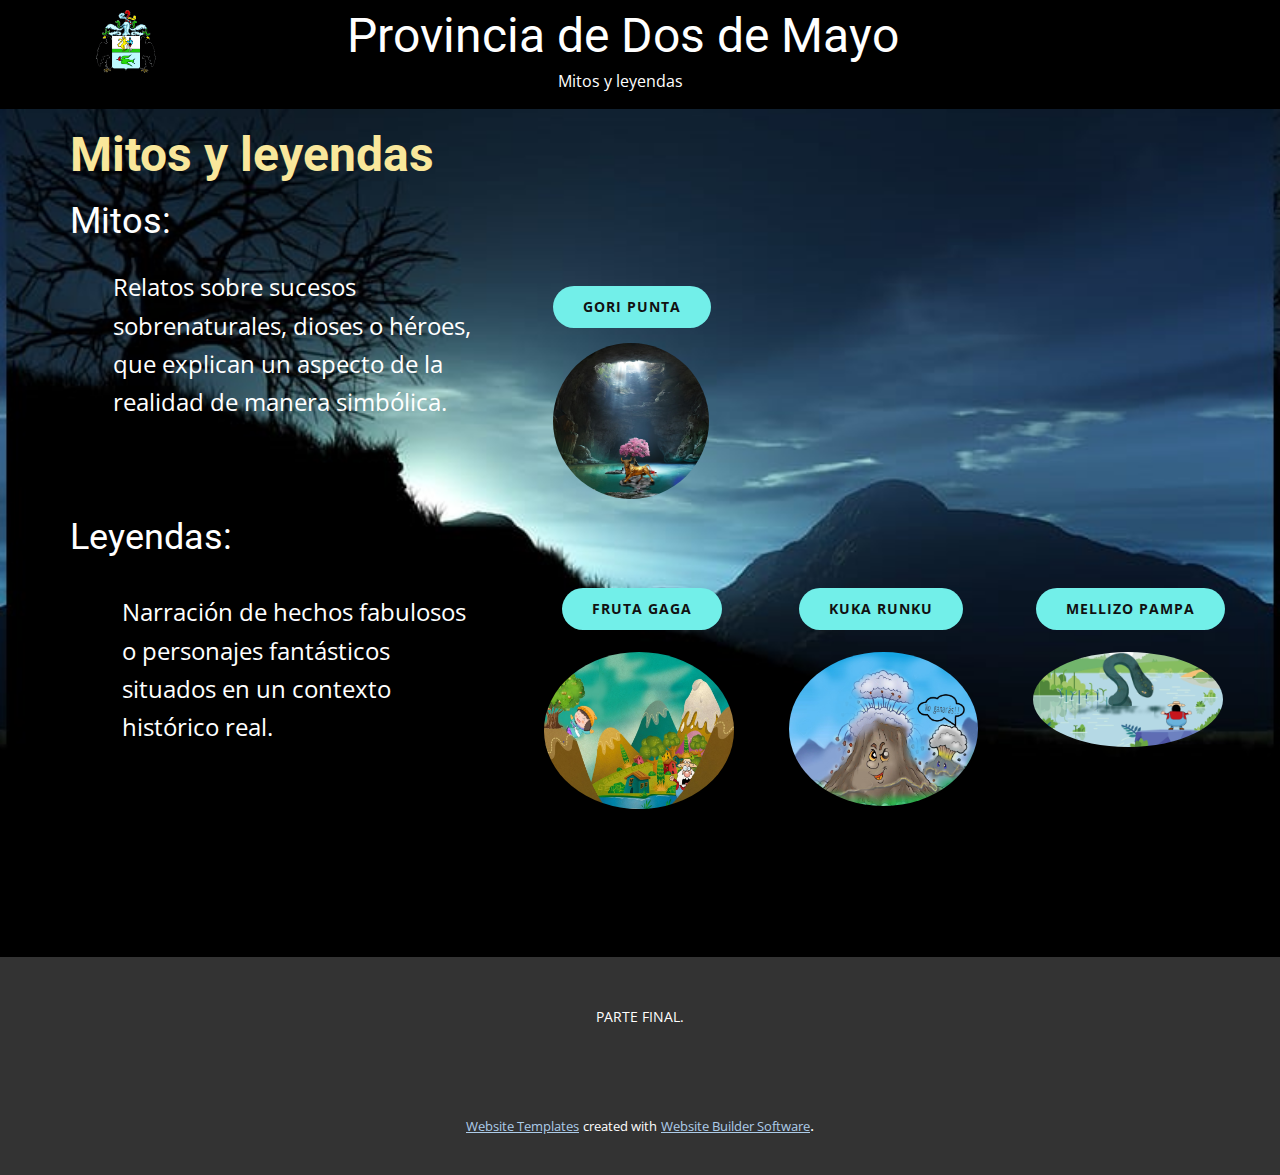
<file: index.html>
<!DOCTYPE html>
<html style="font-size: 16px;" lang="es"><head>
    <meta name="viewport" content="width=device-width, initial-scale=1.0">
    <meta charset="utf-8">
    <meta name="keywords" content="Provincia de Dos de Mayo, Mitos y leyendas, Mitos:, Leyendas:">
    <meta name="description" content="">
    <title>Mitos y leyendas</title>
    <link rel="stylesheet" href="nicepage.css" media="screen">
<link rel="stylesheet" href="Mitos-y-leyendas.css" media="screen">
    <script class="u-script" type="text/javascript" src="jquery.js" defer=""></script>
    <script class="u-script" type="text/javascript" src="nicepage.js" defer=""></script>
    <meta name="generator" content="Nicepage 4.19.3, nicepage.com">
    <link id="u-theme-google-font" rel="stylesheet" href="https://fonts.googleapis.com/css?family=Roboto:100,100i,300,300i,400,400i,500,500i,700,700i,900,900i|Open+Sans:300,300i,400,400i,500,500i,600,600i,700,700i,800,800i">
    
    
    <script type="application/ld+json">{
		"@context": "http://schema.org",
		"@type": "Organization",
		"name": "Mitos y leyendas"
}</script>
    <meta name="theme-color" content="#478ac9">
    <meta property="og:title" content="Mitos y leyendas">
    <meta property="og:description" content="">
    <meta property="og:type" content="website">
  </head>
  <body data-home-page="Mitos-y-leyendas.html" data-home-page-title="Mitos y leyendas" class="u-body u-xl-mode" data-lang="es"><header class="u-black u-clearfix u-header u-sticky u-sticky-f6c2 u-header" id="sec-8520"><div class="u-clearfix u-sheet u-valign-middle u-sheet-1">
        <img class="u-image u-image-contain u-image-default u-image-1" src="images/Escudo_Huanuco.png" alt="" data-image-width="472" data-image-height="491">
        <h2 class="u-text u-text-1">Provincia de Dos de Mayo</h2>
        <nav class="u-menu u-menu-one-level u-offcanvas u-menu-1">
          <div class="menu-collapse" style="font-size: 1rem; letter-spacing: 0px;">
            <a class="u-button-style u-custom-left-right-menu-spacing u-custom-padding-bottom u-custom-text-active-color u-custom-text-color u-custom-top-bottom-menu-spacing u-nav-link u-text-active-palette-1-base u-text-hover-palette-2-base" href="#">
              <svg class="u-svg-link" viewBox="0 0 24 24"><use xmlns:xlink="http://www.w3.org/1999/xlink" xlink:href="#menu-hamburger"></use></svg>
              <svg class="u-svg-content" version="1.1" id="menu-hamburger" viewBox="0 0 16 16" x="0px" y="0px" xmlns:xlink="http://www.w3.org/1999/xlink" xmlns="http://www.w3.org/2000/svg"><g><rect y="1" width="16" height="2"></rect><rect y="7" width="16" height="2"></rect><rect y="13" width="16" height="2"></rect>
</g></svg>
            </a>
          </div>
          <div class="u-custom-menu u-nav-container">
            <ul class="u-nav u-unstyled u-nav-1"><li class="u-nav-item"><a class="u-button-style u-nav-link u-text-active-white u-text-hover-palette-2-base u-text-white" href="Mitos-y-leyendas.html" style="padding: 10px 72px 10px 72px;">Mitos y leyendas</a>
</li></ul>
          </div>
          <div class="u-custom-menu u-nav-container-collapse">
            <div class="u-black u-container-style u-inner-container-layout u-opacity u-opacity-95 u-sidenav">
              <div class="u-inner-container-layout u-sidenav-overflow">
                <div class="u-menu-close"></div>
                <ul class="u-align-center u-nav u-popupmenu-items u-unstyled u-nav-2"><li class="u-nav-item"><a class="u-button-style u-nav-link" href="Mitos-y-leyendas.html">Mitos y leyendas</a>
</li></ul>
              </div>
            </div>
            <div class="u-black u-menu-overlay u-opacity u-opacity-70"></div>
          </div>
        </nav>
      </div></header>
    <section class="u-clearfix u-image u-section-1" id="carousel_d589" data-image-width="800" data-image-height="600">
      <div class="u-align-left u-clearfix u-sheet u-sheet-1">
        <h1 class="u-text u-text-default u-text-palette-3-light-2 u-text-1">Mitos y leyendas</h1>
        <h2 class="u-text u-text-default u-text-white u-text-2">Mitos:</h2>
        <p class="u-text u-text-white u-text-3">Relatos sobre sucesos sobrenaturales, dioses o héroes, que explican un​ aspecto de la realidad de manera simbólica.</p>
        <a href="https://gian10carlos.github.io/Gori-Punta/" class="u-btn u-btn-round u-button-style u-hover-palette-1-light-1 u-palette-4-light-1 u-radius-50 u-btn-1">Gori Punta</a>
        <img class="u-image u-image-circle u-image-1" src="images/Mitosyleyendas.jpg" alt="" data-image-width="2460" data-image-height="1576" data-href="file:///C:/Users/Malpa/Downloads/html%20herramientas/Gori%20Punta/index.html">
        <h2 class="u-text u-text-default u-text-white u-text-4">Leyendas:</h2>
        <div class="u-list u-list-1">
          <div class="u-repeater u-repeater-1">
            <div class="u-container-style u-list-item u-repeater-item">
              <div class="u-container-layout u-similar-container u-valign-top u-container-layout-1">
                <a href="file:///C:/Users/Malpa/Downloads/html%20herramientas/Fruta%20Gaga/index.html" class="u-btn u-btn-round u-button-style u-custom-item u-hover-palette-1-light-1 u-palette-4-light-1 u-radius-50 u-btn-2">FRUTA GAGA</a>
              </div>
            </div>
            <div class="u-container-style u-list-item u-repeater-item">
              <div class="u-container-layout u-similar-container u-valign-top u-container-layout-2">
                <a href="file:///C:/Users/Malpa/Downloads/html%20herramientas/Kuka%20Runku/index.html" class="u-btn u-btn-round u-button-style u-custom-item u-hover-palette-1-light-1 u-palette-4-light-1 u-radius-50 u-btn-3">KUKA RUNKU</a>
              </div>
            </div>
            <div class="u-container-style u-list-item u-repeater-item">
              <div class="u-container-layout u-similar-container u-valign-top u-container-layout-3">
                <a href="file:///C:/Users/Malpa/Downloads/html%20herramientas/Mellizo%20Pampa/index.html" class="u-btn u-btn-round u-button-style u-custom-item u-hover-palette-1-light-1 u-palette-4-light-1 u-radius-50 u-btn-4">MELLIZO PAMPA</a>
              </div>
            </div>
          </div>
        </div>
        <p class="u-text u-text-white u-text-5">Narración de hechos fabulosos o personajes fantásticos situados en un contexto histórico real.</p>
        <div class="u-list u-list-2">
          <div class="u-repeater u-repeater-2">
            <div class="u-container-style u-list-item u-repeater-item">
              <div class="u-container-layout u-similar-container u-container-layout-4">
                <img class="u-expanded-width u-image u-image-circle u-preserve-proportions u-image-2" src="images/FrutaGaga..jpg" alt="" data-image-width="728" data-image-height="602" data-animation-name="" data-animation-duration="0" data-animation-direction="" data-href="file:///C:/Users/Malpa/Downloads/html%20herramientas/Fruta%20Gaga/index.html">
              </div>
            </div>
            <div class="u-container-style u-list-item u-repeater-item">
              <div class="u-container-layout u-similar-container u-container-layout-5">
                <img class="u-expanded-width u-image u-image-circle u-image-3" src="images/KukaRunku..jpg" alt="" data-image-width="1167" data-image-height="950" data-animation-name="" data-animation-duration="0" data-animation-direction="" data-href="file:///C:/Users/Malpa/Downloads/html%20herramientas/Kuka%20Runku/index.html">
              </div>
            </div>
            <div class="u-container-style u-list-item u-repeater-item">
              <div class="u-container-layout u-similar-container u-container-layout-6">
                <img class="u-expanded-width u-image u-image-circle u-image-4" src="images/MellizoPampa..jpg" alt="" data-image-width="1920" data-image-height="960" data-animation-name="" data-animation-duration="0" data-animation-direction="" data-href="file:///C:/Users/Malpa/Downloads/html%20herramientas/Mellizo%20Pampa/index.html">
              </div>
            </div>
          </div>
        </div>
      </div>
    </section>
    
    
    <footer class="u-align-center u-clearfix u-footer u-grey-80 u-footer" id="sec-2ba3"><div class="u-clearfix u-sheet u-sheet-1">
        <p class="u-small-text u-text u-text-variant u-text-1">PARTE FINAL.</p>
      </div></footer>
    <section class="u-backlink u-clearfix u-grey-80">
      <a class="u-link" href="https://nicepage.com/website-templates" target="_blank">
        <span>Website Templates</span>
      </a>
      <p class="u-text">
        <span>created with</span>
      </p>
      <a class="u-link" href="" target="_blank">
        <span>Website Builder Software</span>
      </a>. 
    </section>
  
</body></html>
</file>
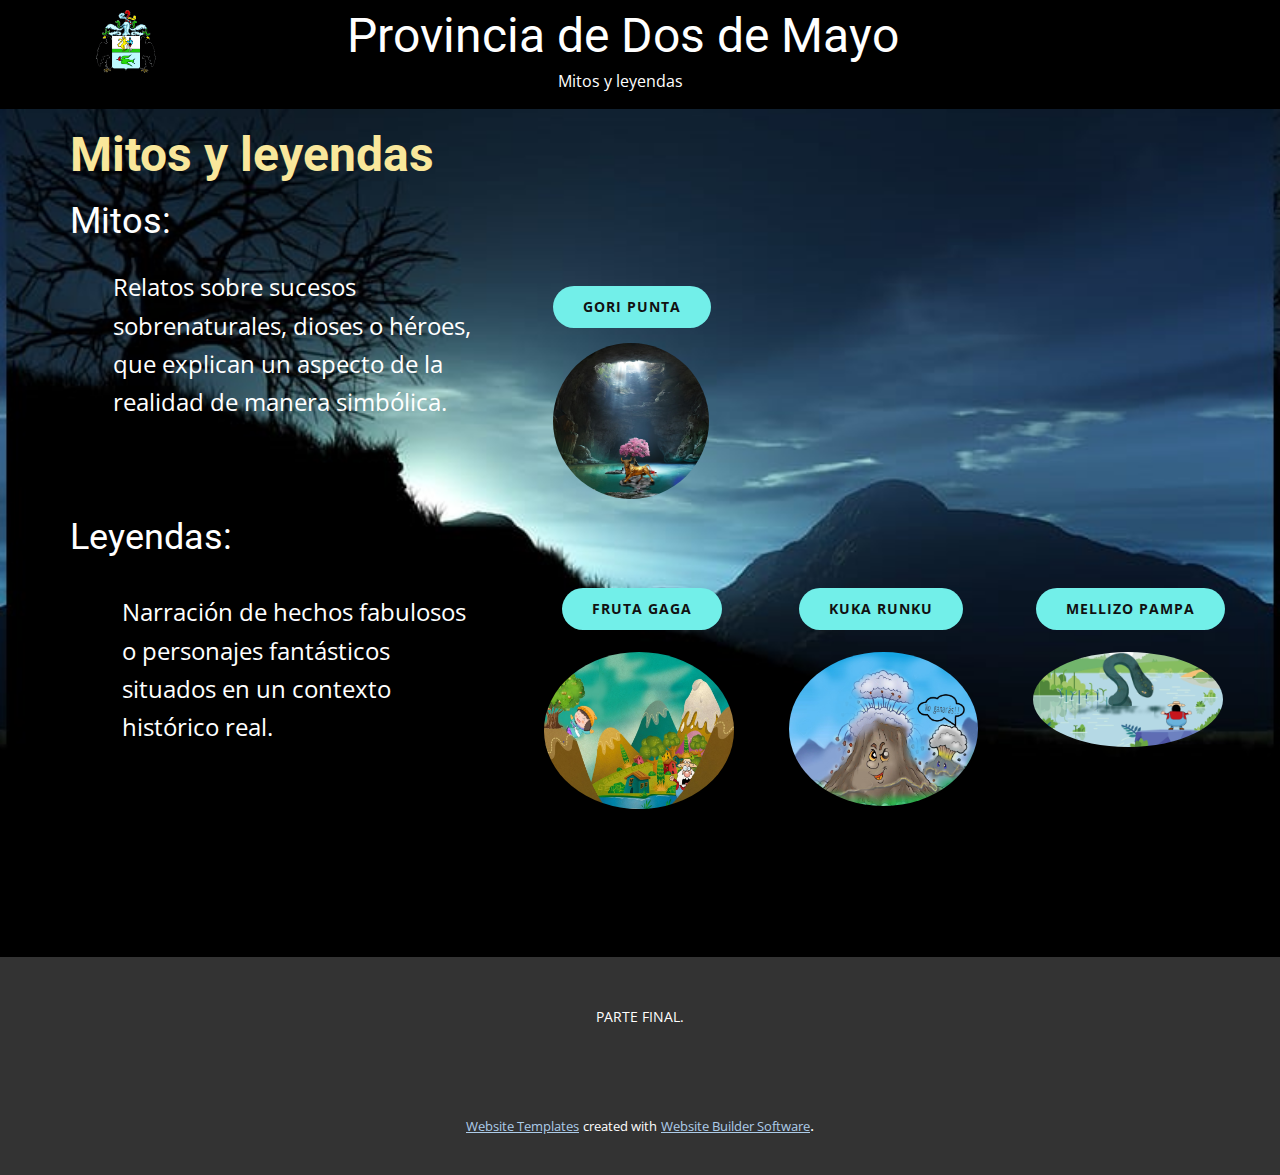
<file: Mitos-y-leyendas.html>
<!DOCTYPE html>
<html style="font-size: 16px;" lang="es"><head>
    <meta name="viewport" content="width=device-width, initial-scale=1.0">
    <meta charset="utf-8">
    <meta name="keywords" content="Provincia de Dos de Mayo, Mitos y leyendas, Mitos:, Leyendas:">
    <meta name="description" content="">
    <title>Mitos y leyendas</title>
    <link rel="stylesheet" href="nicepage.css" media="screen">
<link rel="stylesheet" href="Mitos-y-leyendas.css" media="screen">
    <script class="u-script" type="text/javascript" src="jquery.js" defer=""></script>
    <script class="u-script" type="text/javascript" src="nicepage.js" defer=""></script>
    <meta name="generator" content="Nicepage 4.19.3, nicepage.com">
    <link id="u-theme-google-font" rel="stylesheet" href="https://fonts.googleapis.com/css?family=Roboto:100,100i,300,300i,400,400i,500,500i,700,700i,900,900i|Open+Sans:300,300i,400,400i,500,500i,600,600i,700,700i,800,800i">
    
    
    <script type="application/ld+json">{
		"@context": "http://schema.org",
		"@type": "Organization",
		"name": "Mitos y leyendas"
}</script>
    <meta name="theme-color" content="#478ac9">
    <meta property="og:title" content="Mitos y leyendas">
    <meta property="og:description" content="">
    <meta property="og:type" content="website">
  </head>
  <body class="u-body u-xl-mode" data-lang="es"><header class="u-black u-clearfix u-header u-sticky u-sticky-f6c2 u-header" id="sec-8520"><div class="u-clearfix u-sheet u-valign-middle u-sheet-1">
        <img class="u-image u-image-contain u-image-default u-image-1" src="images/Escudo_Huanuco.png" alt="" data-image-width="472" data-image-height="491">
        <h2 class="u-text u-text-1">Provincia de Dos de Mayo</h2>
        <nav class="u-menu u-menu-one-level u-offcanvas u-menu-1">
          <div class="menu-collapse" style="font-size: 1rem; letter-spacing: 0px;">
            <a class="u-button-style u-custom-left-right-menu-spacing u-custom-padding-bottom u-custom-text-active-color u-custom-text-color u-custom-top-bottom-menu-spacing u-nav-link u-text-active-palette-1-base u-text-hover-palette-2-base" href="#">
              <svg class="u-svg-link" viewBox="0 0 24 24"><use xmlns:xlink="http://www.w3.org/1999/xlink" xlink:href="#menu-hamburger"></use></svg>
              <svg class="u-svg-content" version="1.1" id="menu-hamburger" viewBox="0 0 16 16" x="0px" y="0px" xmlns:xlink="http://www.w3.org/1999/xlink" xmlns="http://www.w3.org/2000/svg"><g><rect y="1" width="16" height="2"></rect><rect y="7" width="16" height="2"></rect><rect y="13" width="16" height="2"></rect>
</g></svg>
            </a>
          </div>
          <div class="u-custom-menu u-nav-container">
            <ul class="u-nav u-unstyled u-nav-1"><li class="u-nav-item"><a class="u-button-style u-nav-link u-text-active-white u-text-hover-palette-2-base u-text-white" href="Mitos-y-leyendas.html" style="padding: 10px 72px 10px 72px;">Mitos y leyendas</a>
</li></ul>
          </div>
          <div class="u-custom-menu u-nav-container-collapse">
            <div class="u-black u-container-style u-inner-container-layout u-opacity u-opacity-95 u-sidenav">
              <div class="u-inner-container-layout u-sidenav-overflow">
                <div class="u-menu-close"></div>
                <ul class="u-align-center u-nav u-popupmenu-items u-unstyled u-nav-2"><li class="u-nav-item"><a class="u-button-style u-nav-link" href="Mitos-y-leyendas.html">Mitos y leyendas</a>
</li></ul>
              </div>
            </div>
            <div class="u-black u-menu-overlay u-opacity u-opacity-70"></div>
          </div>
        </nav>
      </div></header>
    <section class="u-clearfix u-image u-section-1" id="carousel_d589" data-image-width="800" data-image-height="600">
      <div class="u-align-left u-clearfix u-sheet u-sheet-1">
        <h1 class="u-text u-text-default u-text-palette-3-light-2 u-text-1">Mitos y leyendas</h1>
        <h2 class="u-text u-text-default u-text-white u-text-2">Mitos:</h2>
        <p class="u-text u-text-white u-text-3">Relatos sobre sucesos sobrenaturales, dioses o héroes, que explican un​ aspecto de la realidad de manera simbólica.</p>
        <a href="file:///C:/Users/Malpa/Downloads/html%20herramientas/Gori%20Punta/index.html" class="u-btn u-btn-round u-button-style u-hover-palette-1-light-1 u-palette-4-light-1 u-radius-50 u-btn-1">Gori Punta</a>
        <img class="u-image u-image-circle u-image-1" src="images/Mitosyleyendas.jpg" alt="" data-image-width="2460" data-image-height="1576" data-href="file:///C:/Users/Malpa/Downloads/html%20herramientas/Gori%20Punta/index.html">
        <h2 class="u-text u-text-default u-text-white u-text-4">Leyendas:</h2>
        <div class="u-list u-list-1">
          <div class="u-repeater u-repeater-1">
            <div class="u-container-style u-list-item u-repeater-item">
              <div class="u-container-layout u-similar-container u-valign-top u-container-layout-1">
                <a href="file:///C:/Users/Malpa/Downloads/html%20herramientas/Fruta%20Gaga/index.html" class="u-btn u-btn-round u-button-style u-custom-item u-hover-palette-1-light-1 u-palette-4-light-1 u-radius-50 u-btn-2">FRUTA GAGA</a>
              </div>
            </div>
            <div class="u-container-style u-list-item u-repeater-item">
              <div class="u-container-layout u-similar-container u-valign-top u-container-layout-2">
                <a href="file:///C:/Users/Malpa/Downloads/html%20herramientas/Kuka%20Runku/index.html" class="u-btn u-btn-round u-button-style u-custom-item u-hover-palette-1-light-1 u-palette-4-light-1 u-radius-50 u-btn-3">KUKA RUNKU</a>
              </div>
            </div>
            <div class="u-container-style u-list-item u-repeater-item">
              <div class="u-container-layout u-similar-container u-valign-top u-container-layout-3">
                <a href="file:///C:/Users/Malpa/Downloads/html%20herramientas/Mellizo%20Pampa/index.html" class="u-btn u-btn-round u-button-style u-custom-item u-hover-palette-1-light-1 u-palette-4-light-1 u-radius-50 u-btn-4">MELLIZO PAMPA</a>
              </div>
            </div>
          </div>
        </div>
        <p class="u-text u-text-white u-text-5">Narración de hechos fabulosos o personajes fantásticos situados en un contexto histórico real.</p>
        <div class="u-list u-list-2">
          <div class="u-repeater u-repeater-2">
            <div class="u-container-style u-list-item u-repeater-item">
              <div class="u-container-layout u-similar-container u-container-layout-4">
                <img class="u-expanded-width u-image u-image-circle u-preserve-proportions u-image-2" src="images/FrutaGaga..jpg" alt="" data-image-width="728" data-image-height="602" data-animation-name="" data-animation-duration="0" data-animation-direction="" data-href="file:///C:/Users/Malpa/Downloads/html%20herramientas/Fruta%20Gaga/index.html">
              </div>
            </div>
            <div class="u-container-style u-list-item u-repeater-item">
              <div class="u-container-layout u-similar-container u-container-layout-5">
                <img class="u-expanded-width u-image u-image-circle u-image-3" src="images/KukaRunku..jpg" alt="" data-image-width="1167" data-image-height="950" data-animation-name="" data-animation-duration="0" data-animation-direction="" data-href="file:///C:/Users/Malpa/Downloads/html%20herramientas/Kuka%20Runku/index.html">
              </div>
            </div>
            <div class="u-container-style u-list-item u-repeater-item">
              <div class="u-container-layout u-similar-container u-container-layout-6">
                <img class="u-expanded-width u-image u-image-circle u-image-4" src="images/MellizoPampa..jpg" alt="" data-image-width="1920" data-image-height="960" data-animation-name="" data-animation-duration="0" data-animation-direction="" data-href="file:///C:/Users/Malpa/Downloads/html%20herramientas/Mellizo%20Pampa/index.html">
              </div>
            </div>
          </div>
        </div>
      </div>
    </section>
    
    
    <footer class="u-align-center u-clearfix u-footer u-grey-80 u-footer" id="sec-2ba3"><div class="u-clearfix u-sheet u-sheet-1">
        <p class="u-small-text u-text u-text-variant u-text-1">PARTE FINAL.</p>
      </div></footer>
    <section class="u-backlink u-clearfix u-grey-80">
      <a class="u-link" href="https://nicepage.com/website-templates" target="_blank">
        <span>Website Templates</span>
      </a>
      <p class="u-text">
        <span>created with</span>
      </p>
      <a class="u-link" href="" target="_blank">
        <span>Website Builder Software</span>
      </a>. 
    </section>
  
</body></html>
</file>
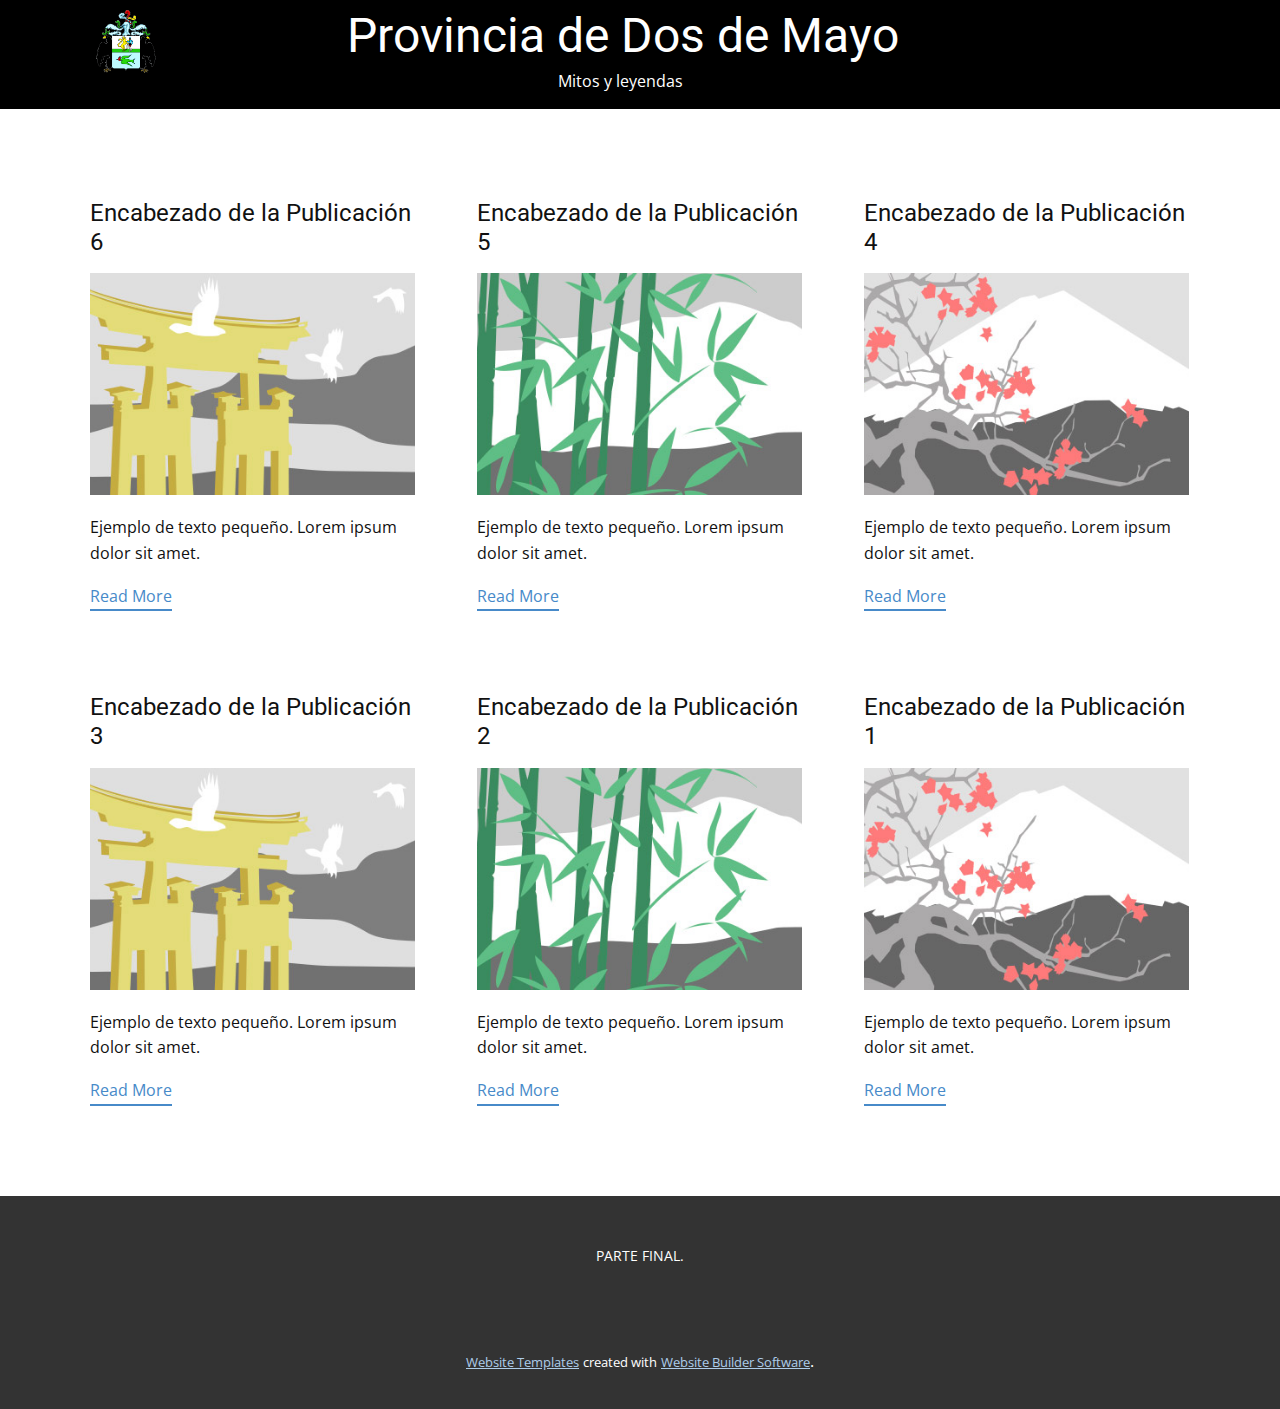
<file: blog/blog.html>
<html style="font-size: 16px;" lang="es"><head>
    <meta name="viewport" content="width=device-width, initial-scale=1.0">
    <meta charset="utf-8">
    <meta name="keywords" content="">
    <meta name="description" content="">
    <title>Blog Template</title>
    <link rel="stylesheet" href="../nicepage.css" media="screen">
<link rel="stylesheet" href="../Blog-Template.css" media="screen">
    <script class="u-script" type="text/javascript" src="../jquery.js" defer=""></script>
    <script class="u-script" type="text/javascript" src="../nicepage.js" defer=""></script>
    <meta name="generator" content="Nicepage 4.19.3, nicepage.com">
    <link id="u-theme-google-font" rel="stylesheet" href="https://fonts.googleapis.com/css?family=Roboto:100,100i,300,300i,400,400i,500,500i,700,700i,900,900i|Open+Sans:300,300i,400,400i,500,500i,600,600i,700,700i,800,800i">
    
    
    <script type="application/ld+json">{
		"@context": "http://schema.org",
		"@type": "Organization",
		"name": "Mitos y leyendas"
}</script>
    <meta name="theme-color" content="#478ac9">
  </head>
  <body class="u-body u-xl-mode" data-lang="es"><header class="u-black u-clearfix u-header u-sticky u-sticky-f6c2 u-header" id="sec-8520"><div class="u-clearfix u-sheet u-valign-middle u-sheet-1">
        <img class="u-image u-image-contain u-image-default u-image-1" src="../images/Escudo_Huanuco.png" alt="" data-image-width="472" data-image-height="491">
        <h2 class="u-text u-text-1">Provincia de Dos de Mayo</h2>
        <nav class="u-menu u-menu-one-level u-offcanvas u-menu-1">
          <div class="menu-collapse" style="font-size: 1rem; letter-spacing: 0px;">
            <a class="u-button-style u-custom-left-right-menu-spacing u-custom-padding-bottom u-custom-text-active-color u-custom-text-color u-custom-top-bottom-menu-spacing u-nav-link u-text-active-palette-1-base u-text-hover-palette-2-base" href="#">
              <svg class="u-svg-link" viewBox="0 0 24 24"><use xmlns:xlink="http://www.w3.org/1999/xlink" xlink:href="#menu-hamburger"></use></svg>
              <svg class="u-svg-content" version="1.1" id="menu-hamburger" viewBox="0 0 16 16" x="0px" y="0px" xmlns:xlink="http://www.w3.org/1999/xlink" xmlns="http://www.w3.org/2000/svg"><g><rect y="1" width="16" height="2"></rect><rect y="7" width="16" height="2"></rect><rect y="13" width="16" height="2"></rect>
</g></svg>
            </a>
          </div>
          <div class="u-custom-menu u-nav-container">
            <ul class="u-nav u-unstyled u-nav-1"><li class="u-nav-item"><a class="u-button-style u-nav-link u-text-active-white u-text-hover-palette-2-base u-text-white" href="../Mitos-y-leyendas.html" style="padding: 10px 72px 10px 72px;">Mitos y leyendas</a>
</li></ul>
          </div>
          <div class="u-custom-menu u-nav-container-collapse">
            <div class="u-black u-container-style u-inner-container-layout u-opacity u-opacity-95 u-sidenav">
              <div class="u-inner-container-layout u-sidenav-overflow">
                <div class="u-menu-close"></div>
                <ul class="u-align-center u-nav u-popupmenu-items u-unstyled u-nav-2"><li class="u-nav-item"><a class="u-button-style u-nav-link" href="../Mitos-y-leyendas.html">Mitos y leyendas</a>
</li></ul>
              </div>
            </div>
            <div class="u-black u-menu-overlay u-opacity u-opacity-70"></div>
          </div>
        </nav>
      </div></header>
    <section class="u-clearfix u-section-1" id="sec-155e">
      <div class="u-clearfix u-sheet u-valign-middle u-sheet-1"><!--blog--><!--blog_options_json--><!--{"type":"Recent","source":"","tags":"","count":""}--><!--/blog_options_json-->
        <div class="u-blog u-expanded-width u-repeater u-repeater-1"><!--blog_post-->
          <div class="u-blog-post u-container-style u-repeater-item u-white u-repeater-item-1">
            <div class="u-container-layout u-similar-container u-valign-top u-container-layout-1"><!--blog_post_header-->
              <h4 class="u-blog-control u-text u-text-1">
                <a class="u-post-header-link" href="../blog/enviar-5.html">Encabezado de la Publicación 6</a>
              </h4><!--/blog_post_header--><!--blog_post_image-->
              <a class="u-post-header-link" href="../blog/enviar-5.html"><img alt="" class="u-blog-control u-expanded-width u-image u-image-default u-image-1" src="../images/8ad73f3c.jpeg"></a><!--/blog_post_image--><!--blog_post_content-->
              <div class="u-blog-control u-post-content u-text u-text-2 fr-view">Ejemplo de texto pequeño. Lorem ipsum dolor sit amet.</div><!--/blog_post_content--><!--blog_post_readmore-->
              <a href="../blog/enviar-5.html" class="u-blog-control u-border-2 u-border-palette-1-base u-btn u-btn-rectangle u-button-style u-none u-btn-1"><!--blog_post_readmore_content--><!--options_json--><!--{"content":"Read More","defaultValue":"Lee mas"}--><!--/options_json-->Read More<!--/blog_post_readmore_content--></a><!--/blog_post_readmore-->
            </div>
          </div><div class="u-blog-post u-container-style u-repeater-item u-video-cover u-white">
            <div class="u-container-layout u-similar-container u-valign-top u-container-layout-2"><!--blog_post_header-->
              <h4 class="u-blog-control u-text u-text-3">
                <a class="u-post-header-link" href="../blog/enviar-4.html">Encabezado de la Publicación 5</a>
              </h4><!--/blog_post_header--><!--blog_post_image-->
              <a class="u-post-header-link" href="../blog/enviar-4.html"><img alt="" class="u-blog-control u-expanded-width u-image u-image-default u-image-2" src="../images/68f64b9d.jpeg"></a><!--/blog_post_image--><!--blog_post_content-->
              <div class="u-blog-control u-post-content u-text u-text-4 fr-view">Ejemplo de texto pequeño. Lorem ipsum dolor sit amet.</div><!--/blog_post_content--><!--blog_post_readmore-->
              <a href="../blog/enviar-4.html" class="u-blog-control u-border-2 u-border-palette-1-base u-btn u-btn-rectangle u-button-style u-none u-btn-2"><!--blog_post_readmore_content--><!--options_json--><!--{"content":"Read More","defaultValue":"Lee mas"}--><!--/options_json-->Read More<!--/blog_post_readmore_content--></a><!--/blog_post_readmore-->
            </div>
          </div><div class="u-blog-post u-container-style u-repeater-item u-video-cover u-white">
            <div class="u-container-layout u-similar-container u-valign-top u-container-layout-3"><!--blog_post_header-->
              <h4 class="u-blog-control u-text u-text-5">
                <a class="u-post-header-link" href="../blog/enviar-3.html">Encabezado de la Publicación 4</a>
              </h4><!--/blog_post_header--><!--blog_post_image-->
              <a class="u-post-header-link" href="../blog/enviar-3.html"><img alt="" class="u-blog-control u-expanded-width u-image u-image-default u-image-3" src="../images/0fd3416c.jpeg"></a><!--/blog_post_image--><!--blog_post_content-->
              <div class="u-blog-control u-post-content u-text u-text-6 fr-view">Ejemplo de texto pequeño. Lorem ipsum dolor sit amet.</div><!--/blog_post_content--><!--blog_post_readmore-->
              <a href="../blog/enviar-3.html" class="u-blog-control u-border-2 u-border-palette-1-base u-btn u-btn-rectangle u-button-style u-none u-btn-3"><!--blog_post_readmore_content--><!--options_json--><!--{"content":"Read More","defaultValue":"Lee mas"}--><!--/options_json-->Read More<!--/blog_post_readmore_content--></a><!--/blog_post_readmore-->
            </div>
          </div><div class="u-blog-post u-container-style u-repeater-item u-white u-repeater-item-1">
            <div class="u-container-layout u-similar-container u-valign-top u-container-layout-1"><!--blog_post_header-->
              <h4 class="u-blog-control u-text u-text-1">
                <a class="u-post-header-link" href="../blog/enviar-2.html">Encabezado de la Publicación 3</a>
              </h4><!--/blog_post_header--><!--blog_post_image-->
              <a class="u-post-header-link" href="../blog/enviar-2.html"><img alt="" class="u-blog-control u-expanded-width u-image u-image-default u-image-1" src="../images/8ad73f3c.jpeg"></a><!--/blog_post_image--><!--blog_post_content-->
              <div class="u-blog-control u-post-content u-text u-text-2 fr-view">Ejemplo de texto pequeño. Lorem ipsum dolor sit amet.</div><!--/blog_post_content--><!--blog_post_readmore-->
              <a href="../blog/enviar-2.html" class="u-blog-control u-border-2 u-border-palette-1-base u-btn u-btn-rectangle u-button-style u-none u-btn-1"><!--blog_post_readmore_content--><!--options_json--><!--{"content":"Read More","defaultValue":"Lee mas"}--><!--/options_json-->Read More<!--/blog_post_readmore_content--></a><!--/blog_post_readmore-->
            </div>
          </div><div class="u-blog-post u-container-style u-repeater-item u-video-cover u-white">
            <div class="u-container-layout u-similar-container u-valign-top u-container-layout-2"><!--blog_post_header-->
              <h4 class="u-blog-control u-text u-text-3">
                <a class="u-post-header-link" href="../blog/enviar-1.html">Encabezado de la Publicación 2</a>
              </h4><!--/blog_post_header--><!--blog_post_image-->
              <a class="u-post-header-link" href="../blog/enviar-1.html"><img alt="" class="u-blog-control u-expanded-width u-image u-image-default u-image-2" src="../images/68f64b9d.jpeg"></a><!--/blog_post_image--><!--blog_post_content-->
              <div class="u-blog-control u-post-content u-text u-text-4 fr-view">Ejemplo de texto pequeño. Lorem ipsum dolor sit amet.</div><!--/blog_post_content--><!--blog_post_readmore-->
              <a href="../blog/enviar-1.html" class="u-blog-control u-border-2 u-border-palette-1-base u-btn u-btn-rectangle u-button-style u-none u-btn-2"><!--blog_post_readmore_content--><!--options_json--><!--{"content":"Read More","defaultValue":"Lee mas"}--><!--/options_json-->Read More<!--/blog_post_readmore_content--></a><!--/blog_post_readmore-->
            </div>
          </div><div class="u-blog-post u-container-style u-repeater-item u-video-cover u-white">
            <div class="u-container-layout u-similar-container u-valign-top u-container-layout-3"><!--blog_post_header-->
              <h4 class="u-blog-control u-text u-text-5">
                <a class="u-post-header-link" href="../blog/enviar.html">Encabezado de la Publicación 1</a>
              </h4><!--/blog_post_header--><!--blog_post_image-->
              <a class="u-post-header-link" href="../blog/enviar.html"><img alt="" class="u-blog-control u-expanded-width u-image u-image-default u-image-3" src="../images/0fd3416c.jpeg"></a><!--/blog_post_image--><!--blog_post_content-->
              <div class="u-blog-control u-post-content u-text u-text-6 fr-view">Ejemplo de texto pequeño. Lorem ipsum dolor sit amet.</div><!--/blog_post_content--><!--blog_post_readmore-->
              <a href="../blog/enviar.html" class="u-blog-control u-border-2 u-border-palette-1-base u-btn u-btn-rectangle u-button-style u-none u-btn-3"><!--blog_post_readmore_content--><!--options_json--><!--{"content":"Read More","defaultValue":"Lee mas"}--><!--/options_json-->Read More<!--/blog_post_readmore_content--></a><!--/blog_post_readmore-->
            </div>
          </div><!--/blog_post--><!--blog_post-->
          <!--/blog_post--><!--blog_post-->
          <!--/blog_post-->
        </div><!--/blog-->
      </div>
    </section>
    
    
    <footer class="u-align-center u-clearfix u-footer u-grey-80 u-footer" id="sec-2ba3"><div class="u-clearfix u-sheet u-sheet-1">
        <p class="u-small-text u-text u-text-variant u-text-1">PARTE FINAL.</p>
      </div></footer>
    <section class="u-backlink u-clearfix u-grey-80">
      <a class="u-link" href="https://nicepage.com/website-templates" target="_blank">
        <span>Website Templates</span>
      </a>
      <p class="u-text">
        <span>created with</span>
      </p>
      <a class="u-link" href="" target="_blank">
        <span>Website Builder Software</span>
      </a>. 
    </section>
  
</body></html>
</file>
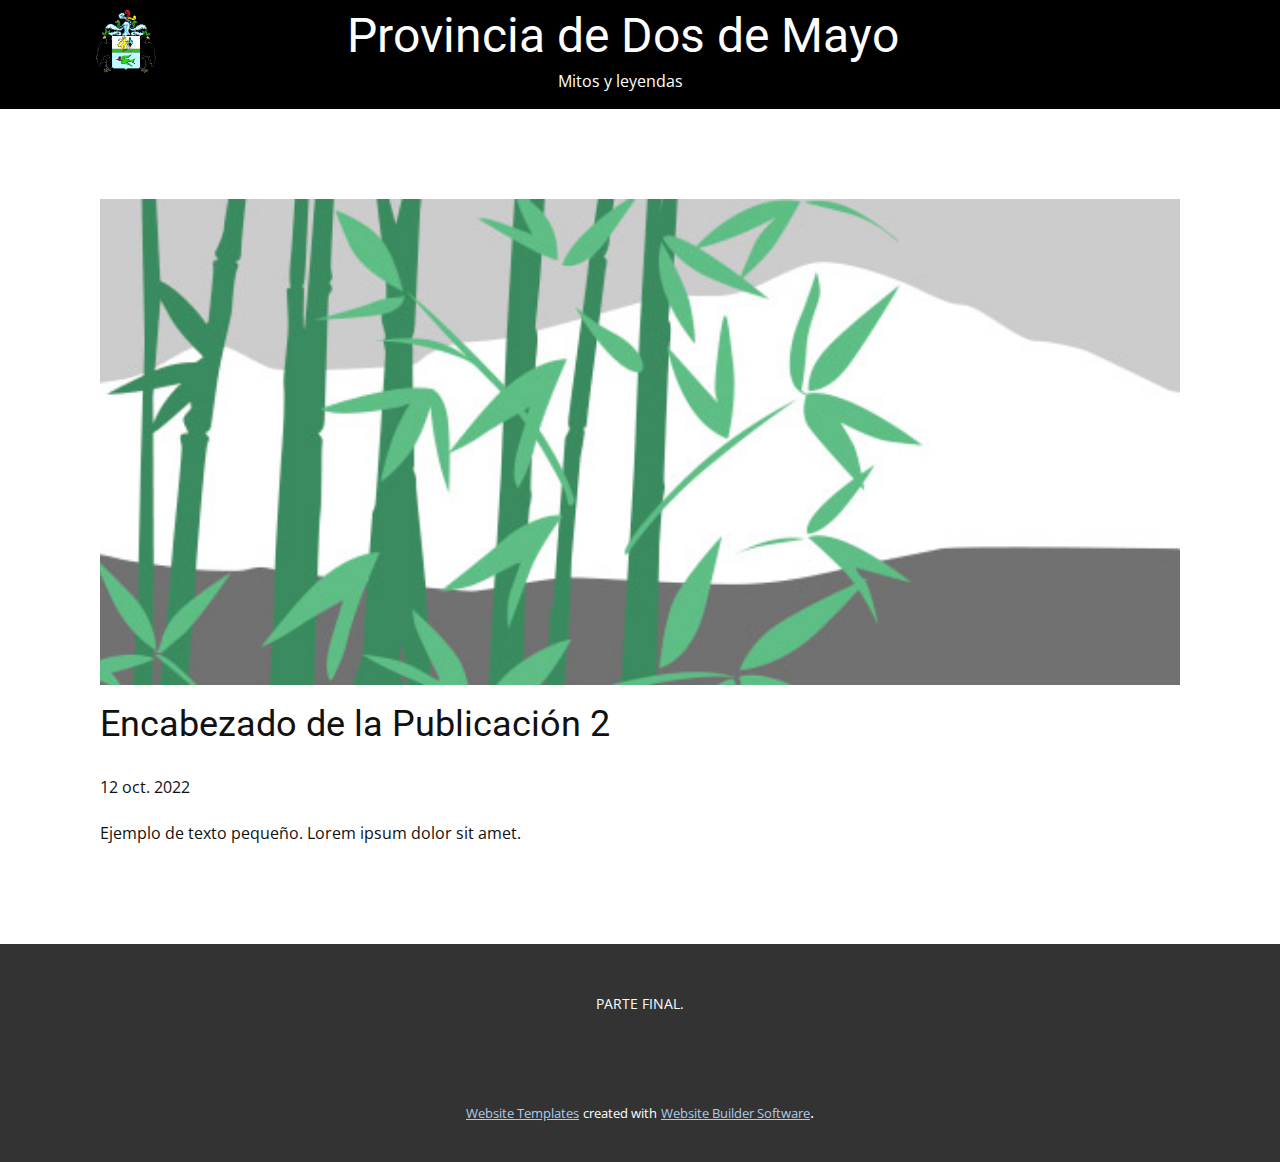
<file: blog/enviar-1.html>
<!doctype html>
<html style="font-size: 16px;" lang="es"><head>
    <meta name="viewport" content="width=device-width, initial-scale=1.0">
    <meta charset="utf-8">
    <meta name="keywords" content="Encabezado de la Publicación 1">
    <meta name="description" content="">
    <title>Encabezado de la Publicación 2</title>
    <link rel="stylesheet" href="../nicepage.css" media="screen">
<link rel="stylesheet" href="../Post-Template.css" media="screen">
    <script class="u-script" type="text/javascript" src="../jquery.js" defer=""></script>
    <script class="u-script" type="text/javascript" src="../nicepage.js" defer=""></script>
    <meta name="generator" content="Nicepage 4.19.3, nicepage.com">
    <link id="u-theme-google-font" rel="stylesheet" href="https://fonts.googleapis.com/css?family=Roboto:100,100i,300,300i,400,400i,500,500i,700,700i,900,900i|Open+Sans:300,300i,400,400i,500,500i,600,600i,700,700i,800,800i">
    
    
    <script type="application/ld+json">{
		"@context": "http://schema.org",
		"@type": "Organization",
		"name": "Mitos y leyendas"
}</script>
    <meta name="theme-color" content="#478ac9">
  </head>
  <body class="u-body u-xl-mode" data-lang="es"><header class="u-black u-clearfix u-header u-sticky u-sticky-f6c2 u-header" id="sec-8520"><div class="u-clearfix u-sheet u-valign-middle u-sheet-1">
        <img class="u-image u-image-contain u-image-default u-image-1" src="../images/Escudo_Huanuco.png" alt="" data-image-width="472" data-image-height="491">
        <h2 class="u-text u-text-1">Provincia de Dos de Mayo</h2>
        <nav class="u-menu u-menu-one-level u-offcanvas u-menu-1">
          <div class="menu-collapse" style="font-size: 1rem; letter-spacing: 0px;">
            <a class="u-button-style u-custom-left-right-menu-spacing u-custom-padding-bottom u-custom-text-active-color u-custom-text-color u-custom-top-bottom-menu-spacing u-nav-link u-text-active-palette-1-base u-text-hover-palette-2-base" href="#">
              <svg class="u-svg-link" viewBox="0 0 24 24"><use xmlns:xlink="http://www.w3.org/1999/xlink" xlink:href="#menu-hamburger"></use></svg>
              <svg class="u-svg-content" version="1.1" id="menu-hamburger" viewBox="0 0 16 16" x="0px" y="0px" xmlns:xlink="http://www.w3.org/1999/xlink" xmlns="http://www.w3.org/2000/svg"><g><rect y="1" width="16" height="2"></rect><rect y="7" width="16" height="2"></rect><rect y="13" width="16" height="2"></rect>
</g></svg>
            </a>
          </div>
          <div class="u-custom-menu u-nav-container">
            <ul class="u-nav u-unstyled u-nav-1"><li class="u-nav-item"><a class="u-button-style u-nav-link u-text-active-white u-text-hover-palette-2-base u-text-white" href="../Mitos-y-leyendas.html" style="padding: 10px 72px 10px 72px;">Mitos y leyendas</a>
</li></ul>
          </div>
          <div class="u-custom-menu u-nav-container-collapse">
            <div class="u-black u-container-style u-inner-container-layout u-opacity u-opacity-95 u-sidenav">
              <div class="u-inner-container-layout u-sidenav-overflow">
                <div class="u-menu-close"></div>
                <ul class="u-align-center u-nav u-popupmenu-items u-unstyled u-nav-2"><li class="u-nav-item"><a class="u-button-style u-nav-link" href="../Mitos-y-leyendas.html">Mitos y leyendas</a>
</li></ul>
              </div>
            </div>
            <div class="u-black u-menu-overlay u-opacity u-opacity-70"></div>
          </div>
        </nav>
      </div></header>
    <section class="u-align-center u-clearfix u-section-1" id="sec-60e9">
      <div class="u-clearfix u-sheet u-valign-middle-md u-valign-middle-sm u-valign-middle-xs u-sheet-1"><!--post_details--><!--post_details_options_json--><!--{"source":""}--><!--/post_details_options_json--><!--blog_post-->
        <div class="u-container-style u-expanded-width u-post-details u-post-details-1">
          <div class="u-container-layout u-valign-middle u-container-layout-1"><!--blog_post_image-->
            <img alt="" class="u-blog-control u-expanded-width u-image u-image-default u-image-1" src="../images/68f64b9d.jpeg"><!--/blog_post_image--><!--blog_post_header-->
            <h2 class="u-blog-control u-text u-text-1">Encabezado de la Publicación 2</h2><!--/blog_post_header--><!--blog_post_metadata-->
            <div class="u-blog-control u-metadata u-metadata-1"><!--blog_post_metadata_date-->
              <span class="u-meta-date u-meta-icon">12 oct. 2022</span><!--/blog_post_metadata_date--><!--blog_post_metadata_category-->
              <!--/blog_post_metadata_category--><!--blog_post_metadata_comments-->
              <!--/blog_post_metadata_comments-->
            </div><!--/blog_post_metadata--><!--blog_post_content-->
            <div class="u-align-justify u-blog-control u-post-content u-text u-text-2 fr-view">
  Ejemplo de texto pequeño. Lorem ipsum dolor sit amet.
  </div><!--/blog_post_content-->
          </div>
        </div><!--/blog_post--><!--/post_details-->
      </div>
    </section>
    
    
    <footer class="u-align-center u-clearfix u-footer u-grey-80 u-footer" id="sec-2ba3"><div class="u-clearfix u-sheet u-sheet-1">
        <p class="u-small-text u-text u-text-variant u-text-1">PARTE FINAL.</p>
      </div></footer>
    <section class="u-backlink u-clearfix u-grey-80">
      <a class="u-link" href="https://nicepage.com/website-templates" target="_blank">
        <span>Website Templates</span>
      </a>
      <p class="u-text">
        <span>created with</span>
      </p>
      <a class="u-link" href="" target="_blank">
        <span>Website Builder Software</span>
      </a>. 
    </section>
  
</body></html>
</file>
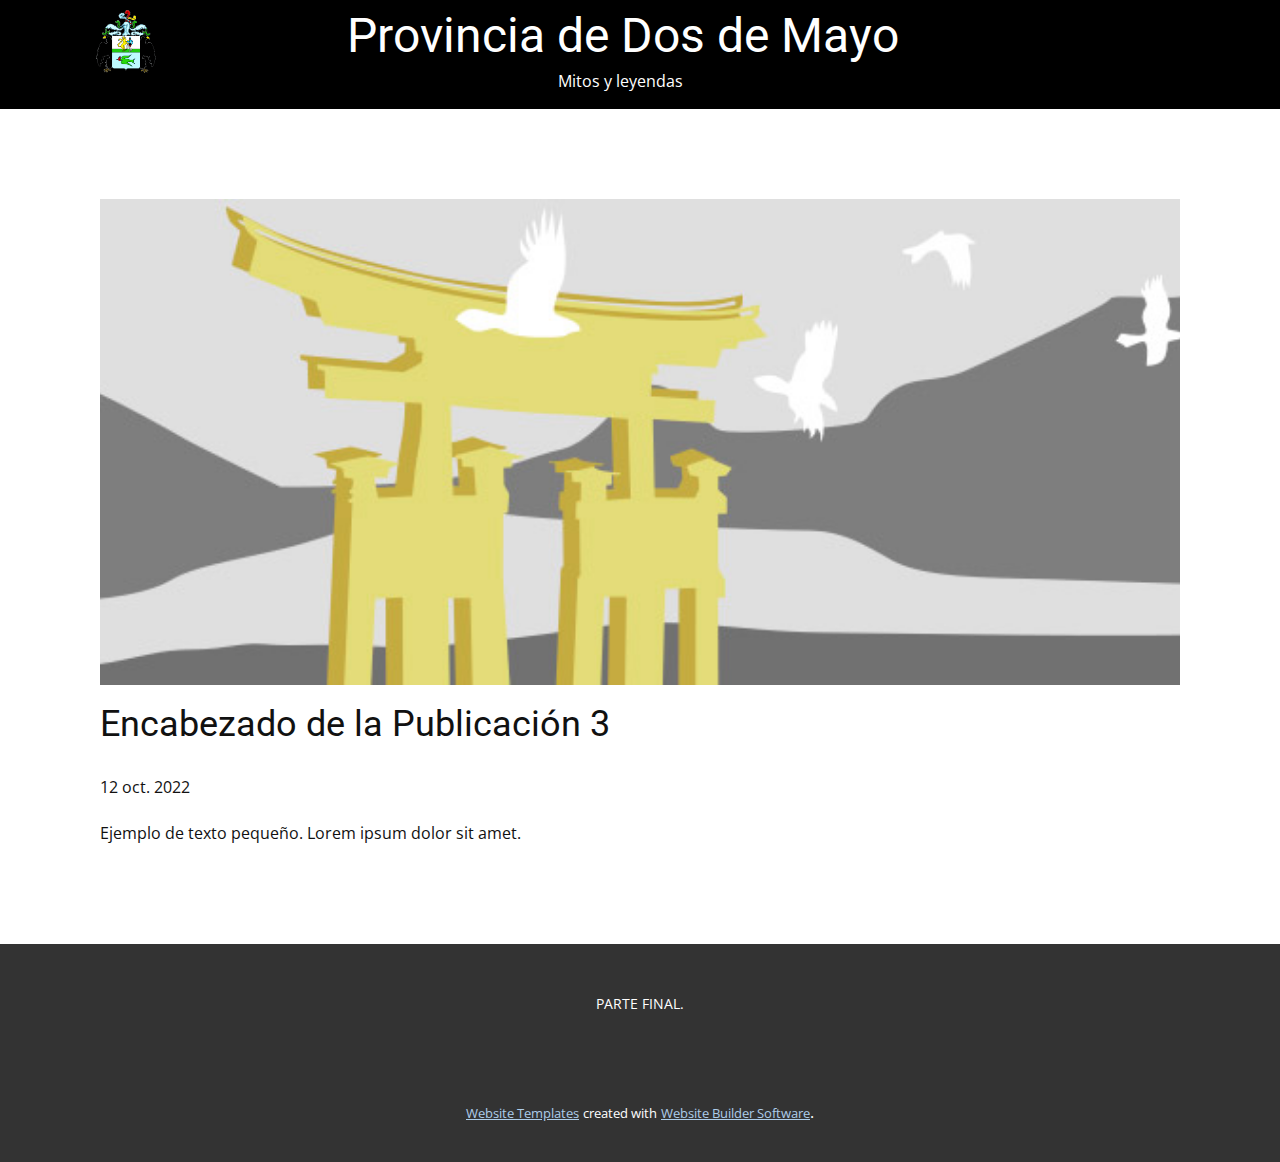
<file: blog/enviar-2.html>
<!doctype html>
<html style="font-size: 16px;" lang="es"><head>
    <meta name="viewport" content="width=device-width, initial-scale=1.0">
    <meta charset="utf-8">
    <meta name="keywords" content="Encabezado de la Publicación 1">
    <meta name="description" content="">
    <title>Encabezado de la Publicación 3</title>
    <link rel="stylesheet" href="../nicepage.css" media="screen">
<link rel="stylesheet" href="../Post-Template.css" media="screen">
    <script class="u-script" type="text/javascript" src="../jquery.js" defer=""></script>
    <script class="u-script" type="text/javascript" src="../nicepage.js" defer=""></script>
    <meta name="generator" content="Nicepage 4.19.3, nicepage.com">
    <link id="u-theme-google-font" rel="stylesheet" href="https://fonts.googleapis.com/css?family=Roboto:100,100i,300,300i,400,400i,500,500i,700,700i,900,900i|Open+Sans:300,300i,400,400i,500,500i,600,600i,700,700i,800,800i">
    
    
    <script type="application/ld+json">{
		"@context": "http://schema.org",
		"@type": "Organization",
		"name": "Mitos y leyendas"
}</script>
    <meta name="theme-color" content="#478ac9">
  </head>
  <body class="u-body u-xl-mode" data-lang="es"><header class="u-black u-clearfix u-header u-sticky u-sticky-f6c2 u-header" id="sec-8520"><div class="u-clearfix u-sheet u-valign-middle u-sheet-1">
        <img class="u-image u-image-contain u-image-default u-image-1" src="../images/Escudo_Huanuco.png" alt="" data-image-width="472" data-image-height="491">
        <h2 class="u-text u-text-1">Provincia de Dos de Mayo</h2>
        <nav class="u-menu u-menu-one-level u-offcanvas u-menu-1">
          <div class="menu-collapse" style="font-size: 1rem; letter-spacing: 0px;">
            <a class="u-button-style u-custom-left-right-menu-spacing u-custom-padding-bottom u-custom-text-active-color u-custom-text-color u-custom-top-bottom-menu-spacing u-nav-link u-text-active-palette-1-base u-text-hover-palette-2-base" href="#">
              <svg class="u-svg-link" viewBox="0 0 24 24"><use xmlns:xlink="http://www.w3.org/1999/xlink" xlink:href="#menu-hamburger"></use></svg>
              <svg class="u-svg-content" version="1.1" id="menu-hamburger" viewBox="0 0 16 16" x="0px" y="0px" xmlns:xlink="http://www.w3.org/1999/xlink" xmlns="http://www.w3.org/2000/svg"><g><rect y="1" width="16" height="2"></rect><rect y="7" width="16" height="2"></rect><rect y="13" width="16" height="2"></rect>
</g></svg>
            </a>
          </div>
          <div class="u-custom-menu u-nav-container">
            <ul class="u-nav u-unstyled u-nav-1"><li class="u-nav-item"><a class="u-button-style u-nav-link u-text-active-white u-text-hover-palette-2-base u-text-white" href="../Mitos-y-leyendas.html" style="padding: 10px 72px 10px 72px;">Mitos y leyendas</a>
</li></ul>
          </div>
          <div class="u-custom-menu u-nav-container-collapse">
            <div class="u-black u-container-style u-inner-container-layout u-opacity u-opacity-95 u-sidenav">
              <div class="u-inner-container-layout u-sidenav-overflow">
                <div class="u-menu-close"></div>
                <ul class="u-align-center u-nav u-popupmenu-items u-unstyled u-nav-2"><li class="u-nav-item"><a class="u-button-style u-nav-link" href="../Mitos-y-leyendas.html">Mitos y leyendas</a>
</li></ul>
              </div>
            </div>
            <div class="u-black u-menu-overlay u-opacity u-opacity-70"></div>
          </div>
        </nav>
      </div></header>
    <section class="u-align-center u-clearfix u-section-1" id="sec-60e9">
      <div class="u-clearfix u-sheet u-valign-middle-md u-valign-middle-sm u-valign-middle-xs u-sheet-1"><!--post_details--><!--post_details_options_json--><!--{"source":""}--><!--/post_details_options_json--><!--blog_post-->
        <div class="u-container-style u-expanded-width u-post-details u-post-details-1">
          <div class="u-container-layout u-valign-middle u-container-layout-1"><!--blog_post_image-->
            <img alt="" class="u-blog-control u-expanded-width u-image u-image-default u-image-1" src="../images/8ad73f3c.jpeg"><!--/blog_post_image--><!--blog_post_header-->
            <h2 class="u-blog-control u-text u-text-1">Encabezado de la Publicación 3</h2><!--/blog_post_header--><!--blog_post_metadata-->
            <div class="u-blog-control u-metadata u-metadata-1"><!--blog_post_metadata_date-->
              <span class="u-meta-date u-meta-icon">12 oct. 2022</span><!--/blog_post_metadata_date--><!--blog_post_metadata_category-->
              <!--/blog_post_metadata_category--><!--blog_post_metadata_comments-->
              <!--/blog_post_metadata_comments-->
            </div><!--/blog_post_metadata--><!--blog_post_content-->
            <div class="u-align-justify u-blog-control u-post-content u-text u-text-2 fr-view">
  Ejemplo de texto pequeño. Lorem ipsum dolor sit amet.
  </div><!--/blog_post_content-->
          </div>
        </div><!--/blog_post--><!--/post_details-->
      </div>
    </section>
    
    
    <footer class="u-align-center u-clearfix u-footer u-grey-80 u-footer" id="sec-2ba3"><div class="u-clearfix u-sheet u-sheet-1">
        <p class="u-small-text u-text u-text-variant u-text-1">PARTE FINAL.</p>
      </div></footer>
    <section class="u-backlink u-clearfix u-grey-80">
      <a class="u-link" href="https://nicepage.com/website-templates" target="_blank">
        <span>Website Templates</span>
      </a>
      <p class="u-text">
        <span>created with</span>
      </p>
      <a class="u-link" href="" target="_blank">
        <span>Website Builder Software</span>
      </a>. 
    </section>
  
</body></html>
</file>
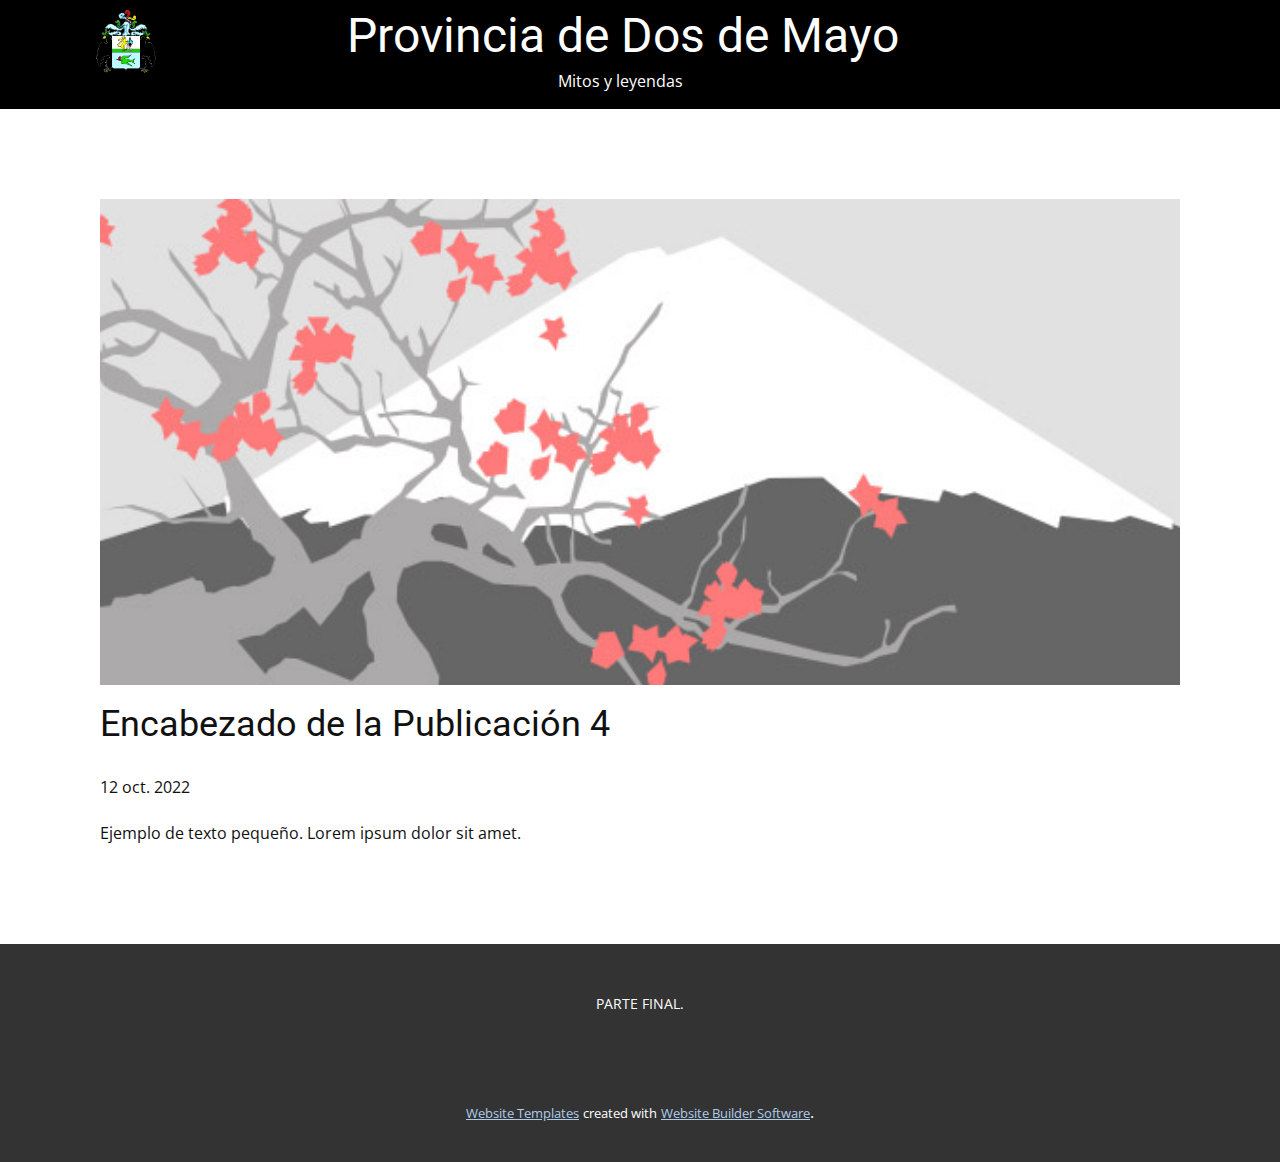
<file: blog/enviar-3.html>
<!doctype html>
<html style="font-size: 16px;" lang="es"><head>
    <meta name="viewport" content="width=device-width, initial-scale=1.0">
    <meta charset="utf-8">
    <meta name="keywords" content="Encabezado de la Publicación 1">
    <meta name="description" content="">
    <title>Encabezado de la Publicación 4</title>
    <link rel="stylesheet" href="../nicepage.css" media="screen">
<link rel="stylesheet" href="../Post-Template.css" media="screen">
    <script class="u-script" type="text/javascript" src="../jquery.js" defer=""></script>
    <script class="u-script" type="text/javascript" src="../nicepage.js" defer=""></script>
    <meta name="generator" content="Nicepage 4.19.3, nicepage.com">
    <link id="u-theme-google-font" rel="stylesheet" href="https://fonts.googleapis.com/css?family=Roboto:100,100i,300,300i,400,400i,500,500i,700,700i,900,900i|Open+Sans:300,300i,400,400i,500,500i,600,600i,700,700i,800,800i">
    
    
    <script type="application/ld+json">{
		"@context": "http://schema.org",
		"@type": "Organization",
		"name": "Mitos y leyendas"
}</script>
    <meta name="theme-color" content="#478ac9">
  </head>
  <body class="u-body u-xl-mode" data-lang="es"><header class="u-black u-clearfix u-header u-sticky u-sticky-f6c2 u-header" id="sec-8520"><div class="u-clearfix u-sheet u-valign-middle u-sheet-1">
        <img class="u-image u-image-contain u-image-default u-image-1" src="../images/Escudo_Huanuco.png" alt="" data-image-width="472" data-image-height="491">
        <h2 class="u-text u-text-1">Provincia de Dos de Mayo</h2>
        <nav class="u-menu u-menu-one-level u-offcanvas u-menu-1">
          <div class="menu-collapse" style="font-size: 1rem; letter-spacing: 0px;">
            <a class="u-button-style u-custom-left-right-menu-spacing u-custom-padding-bottom u-custom-text-active-color u-custom-text-color u-custom-top-bottom-menu-spacing u-nav-link u-text-active-palette-1-base u-text-hover-palette-2-base" href="#">
              <svg class="u-svg-link" viewBox="0 0 24 24"><use xmlns:xlink="http://www.w3.org/1999/xlink" xlink:href="#menu-hamburger"></use></svg>
              <svg class="u-svg-content" version="1.1" id="menu-hamburger" viewBox="0 0 16 16" x="0px" y="0px" xmlns:xlink="http://www.w3.org/1999/xlink" xmlns="http://www.w3.org/2000/svg"><g><rect y="1" width="16" height="2"></rect><rect y="7" width="16" height="2"></rect><rect y="13" width="16" height="2"></rect>
</g></svg>
            </a>
          </div>
          <div class="u-custom-menu u-nav-container">
            <ul class="u-nav u-unstyled u-nav-1"><li class="u-nav-item"><a class="u-button-style u-nav-link u-text-active-white u-text-hover-palette-2-base u-text-white" href="../Mitos-y-leyendas.html" style="padding: 10px 72px 10px 72px;">Mitos y leyendas</a>
</li></ul>
          </div>
          <div class="u-custom-menu u-nav-container-collapse">
            <div class="u-black u-container-style u-inner-container-layout u-opacity u-opacity-95 u-sidenav">
              <div class="u-inner-container-layout u-sidenav-overflow">
                <div class="u-menu-close"></div>
                <ul class="u-align-center u-nav u-popupmenu-items u-unstyled u-nav-2"><li class="u-nav-item"><a class="u-button-style u-nav-link" href="../Mitos-y-leyendas.html">Mitos y leyendas</a>
</li></ul>
              </div>
            </div>
            <div class="u-black u-menu-overlay u-opacity u-opacity-70"></div>
          </div>
        </nav>
      </div></header>
    <section class="u-align-center u-clearfix u-section-1" id="sec-60e9">
      <div class="u-clearfix u-sheet u-valign-middle-md u-valign-middle-sm u-valign-middle-xs u-sheet-1"><!--post_details--><!--post_details_options_json--><!--{"source":""}--><!--/post_details_options_json--><!--blog_post-->
        <div class="u-container-style u-expanded-width u-post-details u-post-details-1">
          <div class="u-container-layout u-valign-middle u-container-layout-1"><!--blog_post_image-->
            <img alt="" class="u-blog-control u-expanded-width u-image u-image-default u-image-1" src="../images/0fd3416c.jpeg"><!--/blog_post_image--><!--blog_post_header-->
            <h2 class="u-blog-control u-text u-text-1">Encabezado de la Publicación 4</h2><!--/blog_post_header--><!--blog_post_metadata-->
            <div class="u-blog-control u-metadata u-metadata-1"><!--blog_post_metadata_date-->
              <span class="u-meta-date u-meta-icon">12 oct. 2022</span><!--/blog_post_metadata_date--><!--blog_post_metadata_category-->
              <!--/blog_post_metadata_category--><!--blog_post_metadata_comments-->
              <!--/blog_post_metadata_comments-->
            </div><!--/blog_post_metadata--><!--blog_post_content-->
            <div class="u-align-justify u-blog-control u-post-content u-text u-text-2 fr-view">
  Ejemplo de texto pequeño. Lorem ipsum dolor sit amet.
  </div><!--/blog_post_content-->
          </div>
        </div><!--/blog_post--><!--/post_details-->
      </div>
    </section>
    
    
    <footer class="u-align-center u-clearfix u-footer u-grey-80 u-footer" id="sec-2ba3"><div class="u-clearfix u-sheet u-sheet-1">
        <p class="u-small-text u-text u-text-variant u-text-1">PARTE FINAL.</p>
      </div></footer>
    <section class="u-backlink u-clearfix u-grey-80">
      <a class="u-link" href="https://nicepage.com/website-templates" target="_blank">
        <span>Website Templates</span>
      </a>
      <p class="u-text">
        <span>created with</span>
      </p>
      <a class="u-link" href="" target="_blank">
        <span>Website Builder Software</span>
      </a>. 
    </section>
  
</body></html>
</file>
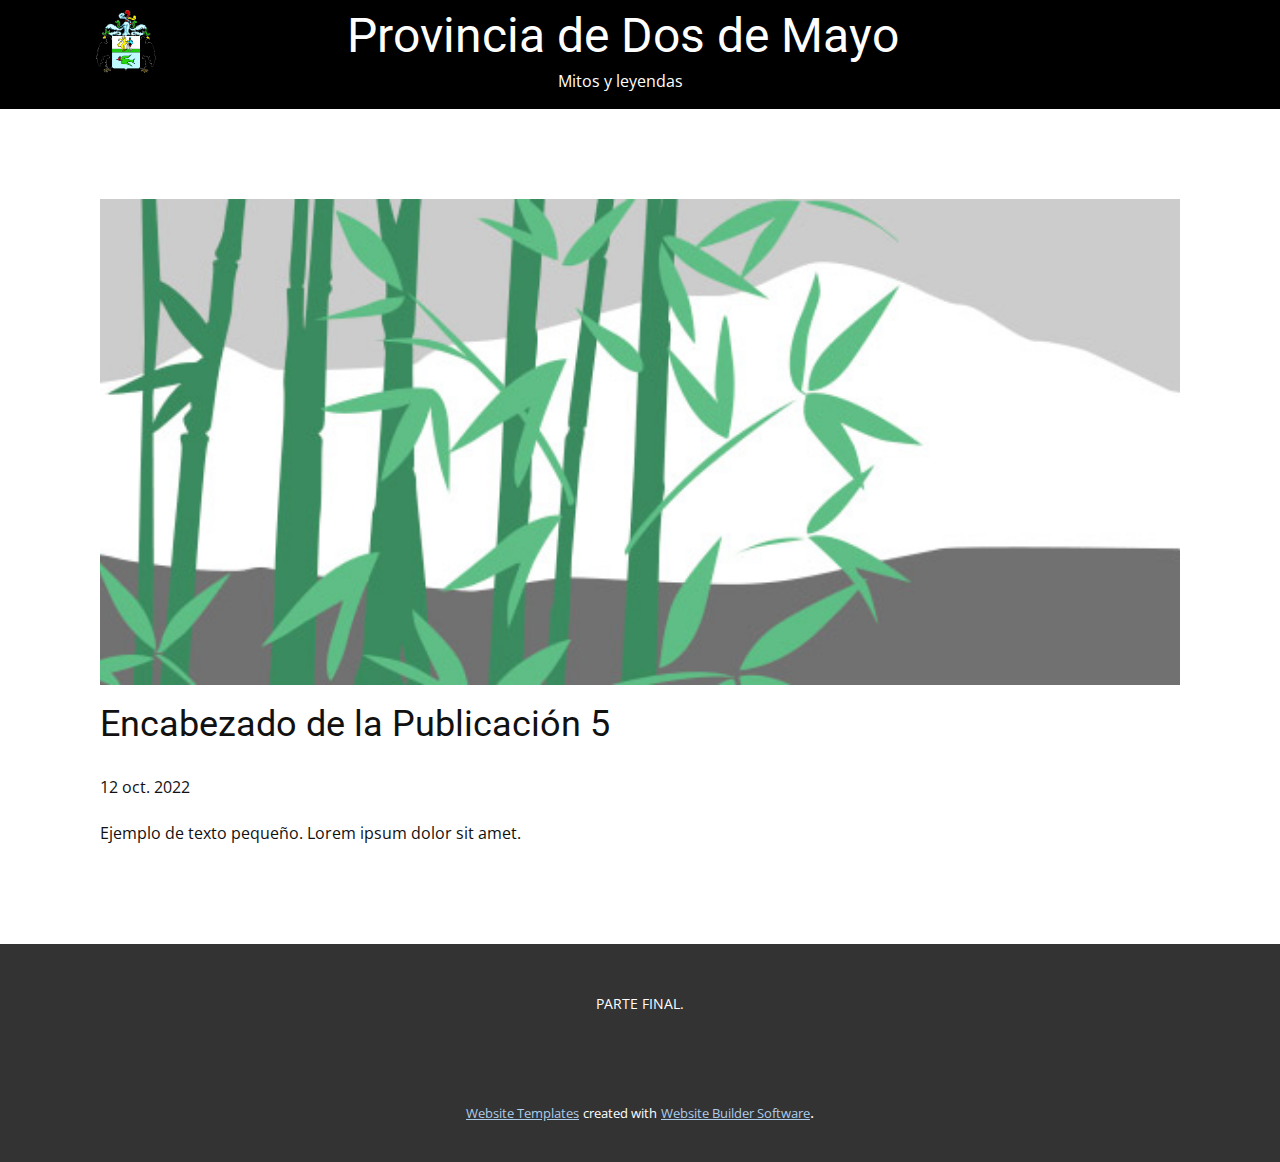
<file: blog/enviar-4.html>
<!doctype html>
<html style="font-size: 16px;" lang="es"><head>
    <meta name="viewport" content="width=device-width, initial-scale=1.0">
    <meta charset="utf-8">
    <meta name="keywords" content="Encabezado de la Publicación 1">
    <meta name="description" content="">
    <title>Encabezado de la Publicación 5</title>
    <link rel="stylesheet" href="../nicepage.css" media="screen">
<link rel="stylesheet" href="../Post-Template.css" media="screen">
    <script class="u-script" type="text/javascript" src="../jquery.js" defer=""></script>
    <script class="u-script" type="text/javascript" src="../nicepage.js" defer=""></script>
    <meta name="generator" content="Nicepage 4.19.3, nicepage.com">
    <link id="u-theme-google-font" rel="stylesheet" href="https://fonts.googleapis.com/css?family=Roboto:100,100i,300,300i,400,400i,500,500i,700,700i,900,900i|Open+Sans:300,300i,400,400i,500,500i,600,600i,700,700i,800,800i">
    
    
    <script type="application/ld+json">{
		"@context": "http://schema.org",
		"@type": "Organization",
		"name": "Mitos y leyendas"
}</script>
    <meta name="theme-color" content="#478ac9">
  </head>
  <body class="u-body u-xl-mode" data-lang="es"><header class="u-black u-clearfix u-header u-sticky u-sticky-f6c2 u-header" id="sec-8520"><div class="u-clearfix u-sheet u-valign-middle u-sheet-1">
        <img class="u-image u-image-contain u-image-default u-image-1" src="../images/Escudo_Huanuco.png" alt="" data-image-width="472" data-image-height="491">
        <h2 class="u-text u-text-1">Provincia de Dos de Mayo</h2>
        <nav class="u-menu u-menu-one-level u-offcanvas u-menu-1">
          <div class="menu-collapse" style="font-size: 1rem; letter-spacing: 0px;">
            <a class="u-button-style u-custom-left-right-menu-spacing u-custom-padding-bottom u-custom-text-active-color u-custom-text-color u-custom-top-bottom-menu-spacing u-nav-link u-text-active-palette-1-base u-text-hover-palette-2-base" href="#">
              <svg class="u-svg-link" viewBox="0 0 24 24"><use xmlns:xlink="http://www.w3.org/1999/xlink" xlink:href="#menu-hamburger"></use></svg>
              <svg class="u-svg-content" version="1.1" id="menu-hamburger" viewBox="0 0 16 16" x="0px" y="0px" xmlns:xlink="http://www.w3.org/1999/xlink" xmlns="http://www.w3.org/2000/svg"><g><rect y="1" width="16" height="2"></rect><rect y="7" width="16" height="2"></rect><rect y="13" width="16" height="2"></rect>
</g></svg>
            </a>
          </div>
          <div class="u-custom-menu u-nav-container">
            <ul class="u-nav u-unstyled u-nav-1"><li class="u-nav-item"><a class="u-button-style u-nav-link u-text-active-white u-text-hover-palette-2-base u-text-white" href="../Mitos-y-leyendas.html" style="padding: 10px 72px 10px 72px;">Mitos y leyendas</a>
</li></ul>
          </div>
          <div class="u-custom-menu u-nav-container-collapse">
            <div class="u-black u-container-style u-inner-container-layout u-opacity u-opacity-95 u-sidenav">
              <div class="u-inner-container-layout u-sidenav-overflow">
                <div class="u-menu-close"></div>
                <ul class="u-align-center u-nav u-popupmenu-items u-unstyled u-nav-2"><li class="u-nav-item"><a class="u-button-style u-nav-link" href="../Mitos-y-leyendas.html">Mitos y leyendas</a>
</li></ul>
              </div>
            </div>
            <div class="u-black u-menu-overlay u-opacity u-opacity-70"></div>
          </div>
        </nav>
      </div></header>
    <section class="u-align-center u-clearfix u-section-1" id="sec-60e9">
      <div class="u-clearfix u-sheet u-valign-middle-md u-valign-middle-sm u-valign-middle-xs u-sheet-1"><!--post_details--><!--post_details_options_json--><!--{"source":""}--><!--/post_details_options_json--><!--blog_post-->
        <div class="u-container-style u-expanded-width u-post-details u-post-details-1">
          <div class="u-container-layout u-valign-middle u-container-layout-1"><!--blog_post_image-->
            <img alt="" class="u-blog-control u-expanded-width u-image u-image-default u-image-1" src="../images/68f64b9d.jpeg"><!--/blog_post_image--><!--blog_post_header-->
            <h2 class="u-blog-control u-text u-text-1">Encabezado de la Publicación 5</h2><!--/blog_post_header--><!--blog_post_metadata-->
            <div class="u-blog-control u-metadata u-metadata-1"><!--blog_post_metadata_date-->
              <span class="u-meta-date u-meta-icon">12 oct. 2022</span><!--/blog_post_metadata_date--><!--blog_post_metadata_category-->
              <!--/blog_post_metadata_category--><!--blog_post_metadata_comments-->
              <!--/blog_post_metadata_comments-->
            </div><!--/blog_post_metadata--><!--blog_post_content-->
            <div class="u-align-justify u-blog-control u-post-content u-text u-text-2 fr-view">
  Ejemplo de texto pequeño. Lorem ipsum dolor sit amet.
  </div><!--/blog_post_content-->
          </div>
        </div><!--/blog_post--><!--/post_details-->
      </div>
    </section>
    
    
    <footer class="u-align-center u-clearfix u-footer u-grey-80 u-footer" id="sec-2ba3"><div class="u-clearfix u-sheet u-sheet-1">
        <p class="u-small-text u-text u-text-variant u-text-1">PARTE FINAL.</p>
      </div></footer>
    <section class="u-backlink u-clearfix u-grey-80">
      <a class="u-link" href="https://nicepage.com/website-templates" target="_blank">
        <span>Website Templates</span>
      </a>
      <p class="u-text">
        <span>created with</span>
      </p>
      <a class="u-link" href="" target="_blank">
        <span>Website Builder Software</span>
      </a>. 
    </section>
  
</body></html>
</file>
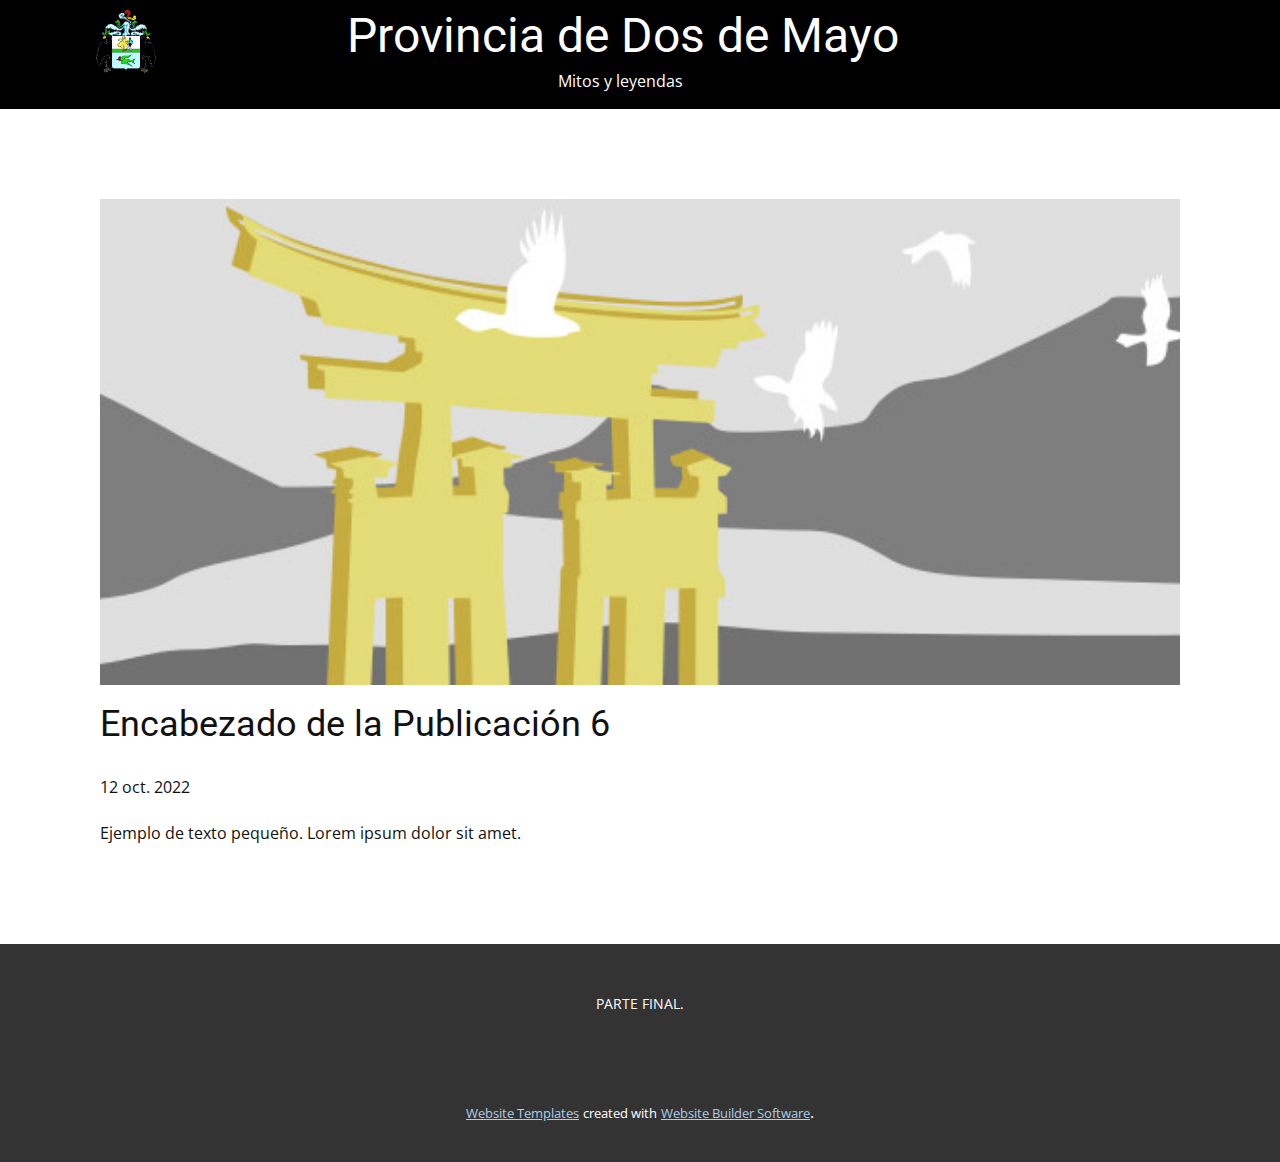
<file: blog/enviar-5.html>
<!doctype html>
<html style="font-size: 16px;" lang="es"><head>
    <meta name="viewport" content="width=device-width, initial-scale=1.0">
    <meta charset="utf-8">
    <meta name="keywords" content="Encabezado de la Publicación 1">
    <meta name="description" content="">
    <title>Encabezado de la Publicación 6</title>
    <link rel="stylesheet" href="../nicepage.css" media="screen">
<link rel="stylesheet" href="../Post-Template.css" media="screen">
    <script class="u-script" type="text/javascript" src="../jquery.js" defer=""></script>
    <script class="u-script" type="text/javascript" src="../nicepage.js" defer=""></script>
    <meta name="generator" content="Nicepage 4.19.3, nicepage.com">
    <link id="u-theme-google-font" rel="stylesheet" href="https://fonts.googleapis.com/css?family=Roboto:100,100i,300,300i,400,400i,500,500i,700,700i,900,900i|Open+Sans:300,300i,400,400i,500,500i,600,600i,700,700i,800,800i">
    
    
    <script type="application/ld+json">{
		"@context": "http://schema.org",
		"@type": "Organization",
		"name": "Mitos y leyendas"
}</script>
    <meta name="theme-color" content="#478ac9">
  </head>
  <body class="u-body u-xl-mode" data-lang="es"><header class="u-black u-clearfix u-header u-sticky u-sticky-f6c2 u-header" id="sec-8520"><div class="u-clearfix u-sheet u-valign-middle u-sheet-1">
        <img class="u-image u-image-contain u-image-default u-image-1" src="../images/Escudo_Huanuco.png" alt="" data-image-width="472" data-image-height="491">
        <h2 class="u-text u-text-1">Provincia de Dos de Mayo</h2>
        <nav class="u-menu u-menu-one-level u-offcanvas u-menu-1">
          <div class="menu-collapse" style="font-size: 1rem; letter-spacing: 0px;">
            <a class="u-button-style u-custom-left-right-menu-spacing u-custom-padding-bottom u-custom-text-active-color u-custom-text-color u-custom-top-bottom-menu-spacing u-nav-link u-text-active-palette-1-base u-text-hover-palette-2-base" href="#">
              <svg class="u-svg-link" viewBox="0 0 24 24"><use xmlns:xlink="http://www.w3.org/1999/xlink" xlink:href="#menu-hamburger"></use></svg>
              <svg class="u-svg-content" version="1.1" id="menu-hamburger" viewBox="0 0 16 16" x="0px" y="0px" xmlns:xlink="http://www.w3.org/1999/xlink" xmlns="http://www.w3.org/2000/svg"><g><rect y="1" width="16" height="2"></rect><rect y="7" width="16" height="2"></rect><rect y="13" width="16" height="2"></rect>
</g></svg>
            </a>
          </div>
          <div class="u-custom-menu u-nav-container">
            <ul class="u-nav u-unstyled u-nav-1"><li class="u-nav-item"><a class="u-button-style u-nav-link u-text-active-white u-text-hover-palette-2-base u-text-white" href="../Mitos-y-leyendas.html" style="padding: 10px 72px 10px 72px;">Mitos y leyendas</a>
</li></ul>
          </div>
          <div class="u-custom-menu u-nav-container-collapse">
            <div class="u-black u-container-style u-inner-container-layout u-opacity u-opacity-95 u-sidenav">
              <div class="u-inner-container-layout u-sidenav-overflow">
                <div class="u-menu-close"></div>
                <ul class="u-align-center u-nav u-popupmenu-items u-unstyled u-nav-2"><li class="u-nav-item"><a class="u-button-style u-nav-link" href="../Mitos-y-leyendas.html">Mitos y leyendas</a>
</li></ul>
              </div>
            </div>
            <div class="u-black u-menu-overlay u-opacity u-opacity-70"></div>
          </div>
        </nav>
      </div></header>
    <section class="u-align-center u-clearfix u-section-1" id="sec-60e9">
      <div class="u-clearfix u-sheet u-valign-middle-md u-valign-middle-sm u-valign-middle-xs u-sheet-1"><!--post_details--><!--post_details_options_json--><!--{"source":""}--><!--/post_details_options_json--><!--blog_post-->
        <div class="u-container-style u-expanded-width u-post-details u-post-details-1">
          <div class="u-container-layout u-valign-middle u-container-layout-1"><!--blog_post_image-->
            <img alt="" class="u-blog-control u-expanded-width u-image u-image-default u-image-1" src="../images/8ad73f3c.jpeg"><!--/blog_post_image--><!--blog_post_header-->
            <h2 class="u-blog-control u-text u-text-1">Encabezado de la Publicación 6</h2><!--/blog_post_header--><!--blog_post_metadata-->
            <div class="u-blog-control u-metadata u-metadata-1"><!--blog_post_metadata_date-->
              <span class="u-meta-date u-meta-icon">12 oct. 2022</span><!--/blog_post_metadata_date--><!--blog_post_metadata_category-->
              <!--/blog_post_metadata_category--><!--blog_post_metadata_comments-->
              <!--/blog_post_metadata_comments-->
            </div><!--/blog_post_metadata--><!--blog_post_content-->
            <div class="u-align-justify u-blog-control u-post-content u-text u-text-2 fr-view">
  Ejemplo de texto pequeño. Lorem ipsum dolor sit amet.
  </div><!--/blog_post_content-->
          </div>
        </div><!--/blog_post--><!--/post_details-->
      </div>
    </section>
    
    
    <footer class="u-align-center u-clearfix u-footer u-grey-80 u-footer" id="sec-2ba3"><div class="u-clearfix u-sheet u-sheet-1">
        <p class="u-small-text u-text u-text-variant u-text-1">PARTE FINAL.</p>
      </div></footer>
    <section class="u-backlink u-clearfix u-grey-80">
      <a class="u-link" href="https://nicepage.com/website-templates" target="_blank">
        <span>Website Templates</span>
      </a>
      <p class="u-text">
        <span>created with</span>
      </p>
      <a class="u-link" href="" target="_blank">
        <span>Website Builder Software</span>
      </a>. 
    </section>
  
</body></html>
</file>
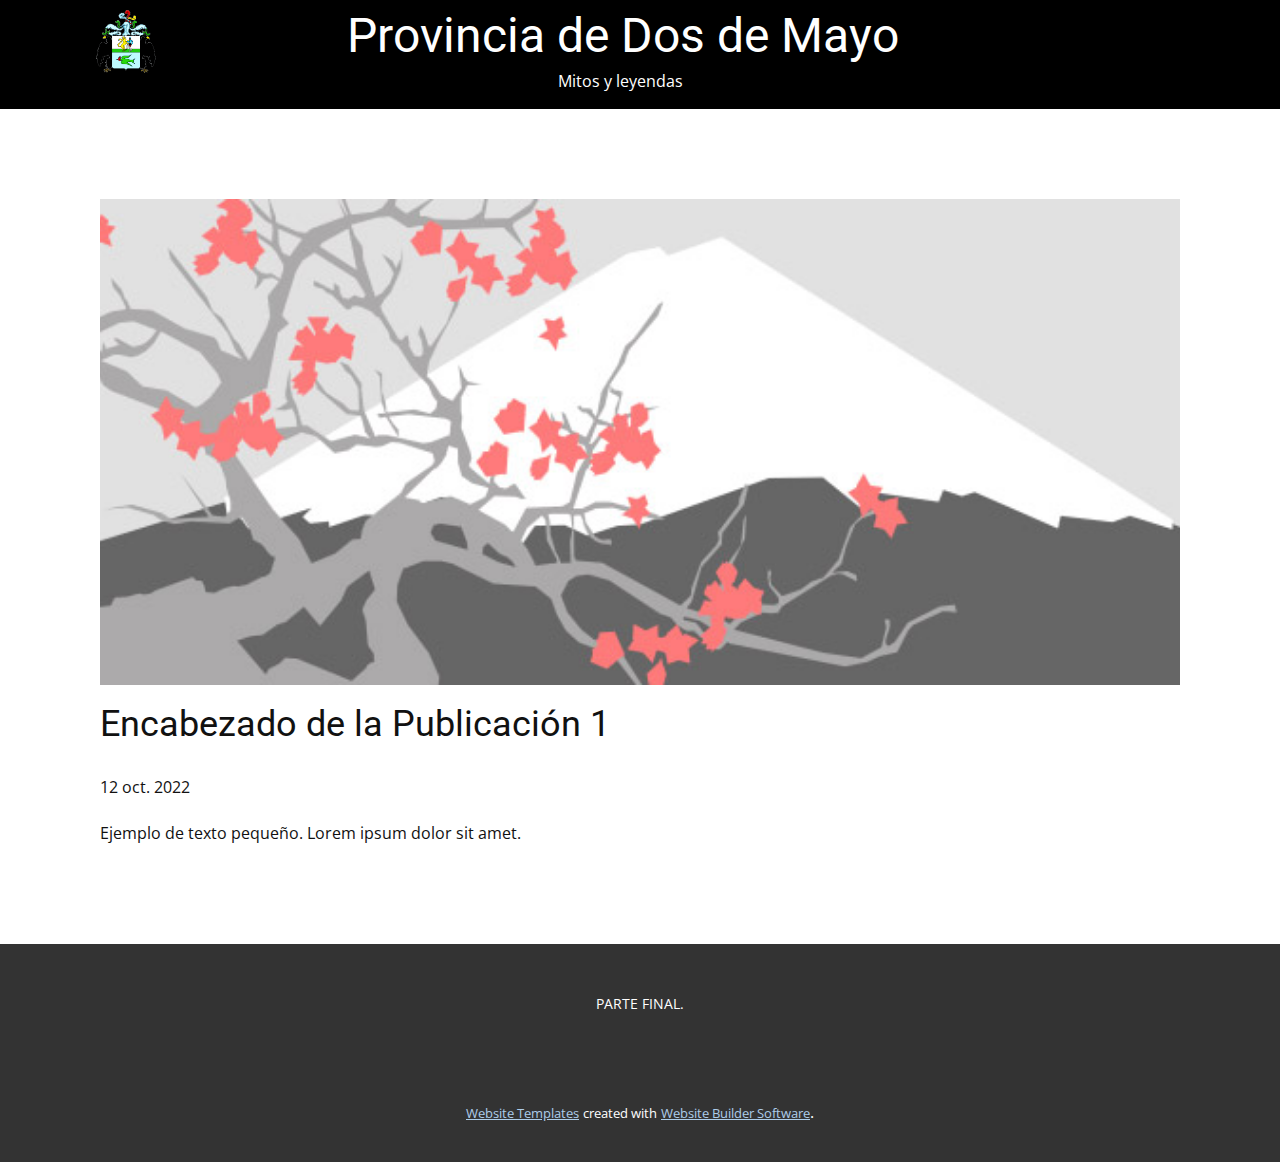
<file: blog/enviar.html>
<!doctype html>
<html style="font-size: 16px;" lang="es"><head>
    <meta name="viewport" content="width=device-width, initial-scale=1.0">
    <meta charset="utf-8">
    <meta name="keywords" content="Encabezado de la Publicación 1">
    <meta name="description" content="">
    <title>Encabezado de la Publicación 1</title>
    <link rel="stylesheet" href="../nicepage.css" media="screen">
<link rel="stylesheet" href="../Post-Template.css" media="screen">
    <script class="u-script" type="text/javascript" src="../jquery.js" defer=""></script>
    <script class="u-script" type="text/javascript" src="../nicepage.js" defer=""></script>
    <meta name="generator" content="Nicepage 4.19.3, nicepage.com">
    <link id="u-theme-google-font" rel="stylesheet" href="https://fonts.googleapis.com/css?family=Roboto:100,100i,300,300i,400,400i,500,500i,700,700i,900,900i|Open+Sans:300,300i,400,400i,500,500i,600,600i,700,700i,800,800i">
    
    
    <script type="application/ld+json">{
		"@context": "http://schema.org",
		"@type": "Organization",
		"name": "Mitos y leyendas"
}</script>
    <meta name="theme-color" content="#478ac9">
  </head>
  <body class="u-body u-xl-mode" data-lang="es"><header class="u-black u-clearfix u-header u-sticky u-sticky-f6c2 u-header" id="sec-8520"><div class="u-clearfix u-sheet u-valign-middle u-sheet-1">
        <img class="u-image u-image-contain u-image-default u-image-1" src="../images/Escudo_Huanuco.png" alt="" data-image-width="472" data-image-height="491">
        <h2 class="u-text u-text-1">Provincia de Dos de Mayo</h2>
        <nav class="u-menu u-menu-one-level u-offcanvas u-menu-1">
          <div class="menu-collapse" style="font-size: 1rem; letter-spacing: 0px;">
            <a class="u-button-style u-custom-left-right-menu-spacing u-custom-padding-bottom u-custom-text-active-color u-custom-text-color u-custom-top-bottom-menu-spacing u-nav-link u-text-active-palette-1-base u-text-hover-palette-2-base" href="#">
              <svg class="u-svg-link" viewBox="0 0 24 24"><use xmlns:xlink="http://www.w3.org/1999/xlink" xlink:href="#menu-hamburger"></use></svg>
              <svg class="u-svg-content" version="1.1" id="menu-hamburger" viewBox="0 0 16 16" x="0px" y="0px" xmlns:xlink="http://www.w3.org/1999/xlink" xmlns="http://www.w3.org/2000/svg"><g><rect y="1" width="16" height="2"></rect><rect y="7" width="16" height="2"></rect><rect y="13" width="16" height="2"></rect>
</g></svg>
            </a>
          </div>
          <div class="u-custom-menu u-nav-container">
            <ul class="u-nav u-unstyled u-nav-1"><li class="u-nav-item"><a class="u-button-style u-nav-link u-text-active-white u-text-hover-palette-2-base u-text-white" href="../Mitos-y-leyendas.html" style="padding: 10px 72px 10px 72px;">Mitos y leyendas</a>
</li></ul>
          </div>
          <div class="u-custom-menu u-nav-container-collapse">
            <div class="u-black u-container-style u-inner-container-layout u-opacity u-opacity-95 u-sidenav">
              <div class="u-inner-container-layout u-sidenav-overflow">
                <div class="u-menu-close"></div>
                <ul class="u-align-center u-nav u-popupmenu-items u-unstyled u-nav-2"><li class="u-nav-item"><a class="u-button-style u-nav-link" href="../Mitos-y-leyendas.html">Mitos y leyendas</a>
</li></ul>
              </div>
            </div>
            <div class="u-black u-menu-overlay u-opacity u-opacity-70"></div>
          </div>
        </nav>
      </div></header>
    <section class="u-align-center u-clearfix u-section-1" id="sec-60e9">
      <div class="u-clearfix u-sheet u-valign-middle-md u-valign-middle-sm u-valign-middle-xs u-sheet-1"><!--post_details--><!--post_details_options_json--><!--{"source":""}--><!--/post_details_options_json--><!--blog_post-->
        <div class="u-container-style u-expanded-width u-post-details u-post-details-1">
          <div class="u-container-layout u-valign-middle u-container-layout-1"><!--blog_post_image-->
            <img alt="" class="u-blog-control u-expanded-width u-image u-image-default u-image-1" src="../images/0fd3416c.jpeg"><!--/blog_post_image--><!--blog_post_header-->
            <h2 class="u-blog-control u-text u-text-1">Encabezado de la Publicación 1</h2><!--/blog_post_header--><!--blog_post_metadata-->
            <div class="u-blog-control u-metadata u-metadata-1"><!--blog_post_metadata_date-->
              <span class="u-meta-date u-meta-icon">12 oct. 2022</span><!--/blog_post_metadata_date--><!--blog_post_metadata_category-->
              <!--/blog_post_metadata_category--><!--blog_post_metadata_comments-->
              <!--/blog_post_metadata_comments-->
            </div><!--/blog_post_metadata--><!--blog_post_content-->
            <div class="u-align-justify u-blog-control u-post-content u-text u-text-2 fr-view">
  Ejemplo de texto pequeño. Lorem ipsum dolor sit amet.
  </div><!--/blog_post_content-->
          </div>
        </div><!--/blog_post--><!--/post_details-->
      </div>
    </section>
    
    
    <footer class="u-align-center u-clearfix u-footer u-grey-80 u-footer" id="sec-2ba3"><div class="u-clearfix u-sheet u-sheet-1">
        <p class="u-small-text u-text u-text-variant u-text-1">PARTE FINAL.</p>
      </div></footer>
    <section class="u-backlink u-clearfix u-grey-80">
      <a class="u-link" href="https://nicepage.com/website-templates" target="_blank">
        <span>Website Templates</span>
      </a>
      <p class="u-text">
        <span>created with</span>
      </p>
      <a class="u-link" href="" target="_blank">
        <span>Website Builder Software</span>
      </a>. 
    </section>
  
</body></html>
</file>
